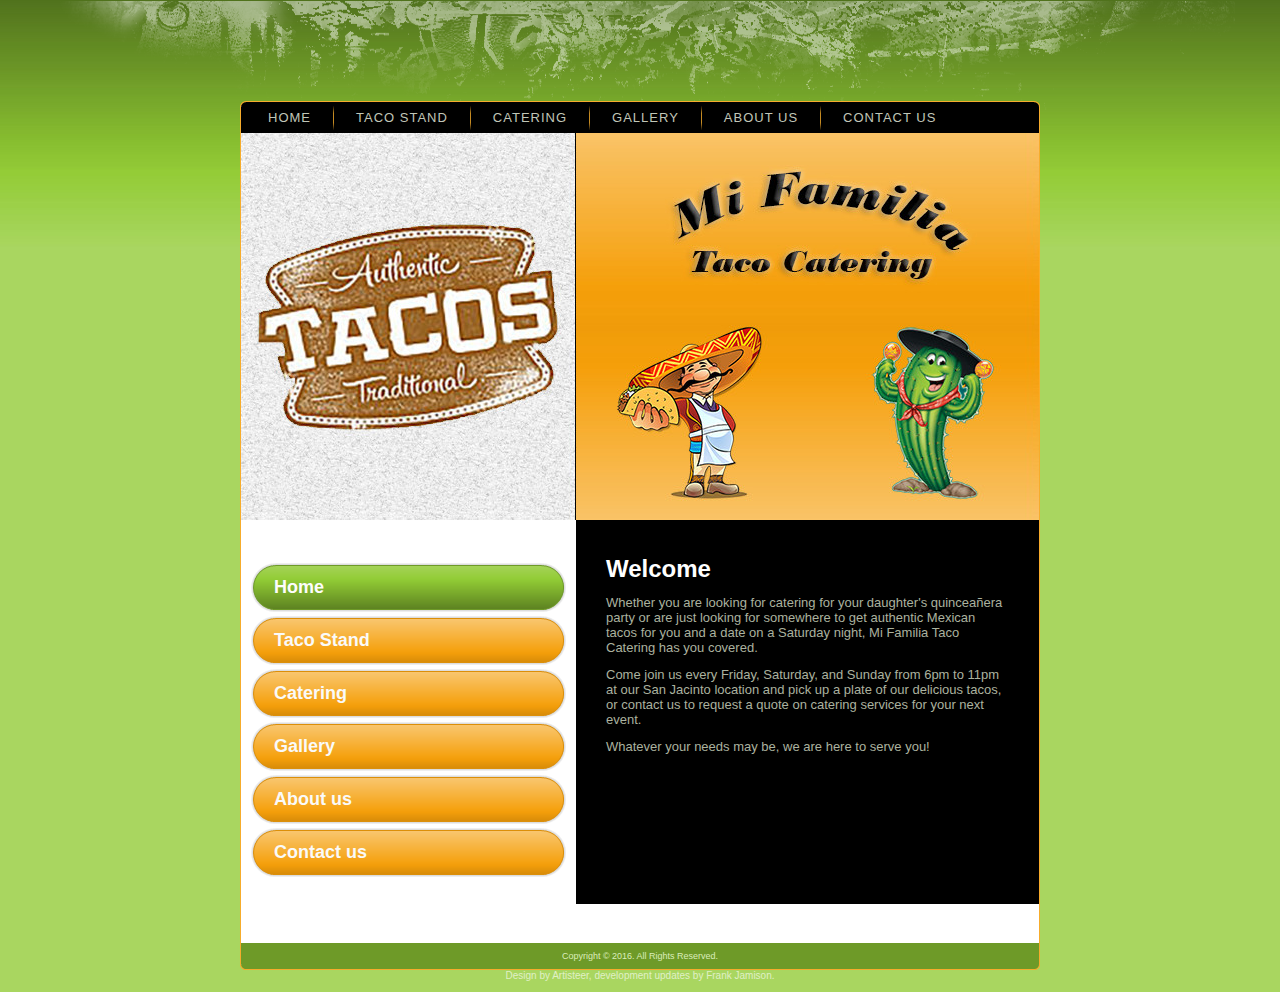
<file: index.htm>
<!doctype html>
<html lang="en">

<head>
    <meta charset="utf-8" />
    <meta name="viewport" content="width=device-width, initial-scale=1" />
    <meta name="msvalidate.01" content="7922639C11D62EFE0C7A2E52EAEE3855" />
    <meta name="description" content="Mi Familia Taco Catering brings the beloved tradition of all-natural, simple Mexican street food to the Hemet and San Jacinto Valley. Welcome to Flavot Town. Eat More Tacos!" />
    <meta name="keywords" content="Taco, Mexican food, catering, Hemey, San Jacinto, California, 92583, Pollo, Chicken, Carne Asada, Steak, Al Pastor, Seasoned Pork, Mexican Catering, Mexican Catering Hemet, Mexican Catering San Jacinto, Mexican Catering Murrieta, Mexican Catering Homeland, Mexican Catering Romoland" />
    <title>Mi Familia Taco Catering</title>
    <link rel="stylesheet" href="css/style.css" type="text/css" media="screen" />
    <script type="text/javascript" src="js/script.js" defer></script>
</head>

<body>
    <div id="art-page-background-glare">
        <div id="art-page-background-glare-image">
            <div id="art-main">
                <div class="art-sheet">
                    <div class="art-sheet-tl"></div>
                    <div class="art-sheet-tr"></div>
                    <div class="art-sheet-bl"></div>
                    <div class="art-sheet-br"></div>
                    <div class="art-sheet-tc"></div>
                    <div class="art-sheet-bc"></div>
                    <div class="art-sheet-cl"></div>
                    <div class="art-sheet-cr"></div>
                    <div class="art-sheet-cc"></div>
                    <div class="art-sheet-body">
                        <div class="art-nav">
                            <div class="l"></div>
                            <div class="r"></div>
                            <ul class="art-menu">
                                <li><a href="index.htm" class="active"><span class="l"> </span><span class="r"> </span><span class="t">Home</span></a></li>
                                <li><a href="stand.htm"><span class="l"> </span><span class="r"> </span><span class="t">Taco Stand</span></a></li>
                                <li><a href="catering.htm"><span class="l"> </span><span class="r"> </span><span class="t">Catering</span></a></li>
                                <li><a href="gallery.htm"><span class="l"> </span><span class="r"> </span><span class="t">Gallery</span></a></li>
                                <li><a href="about-us.htm"><span class="l"> </span><span class="r"> </span><span class="t">About us</span></a></li>
                                <li><a href="contact-us.htm"><span class="l"> </span><span class="r"> </span><span class="t">Contact us</span></a></li>
                            </ul>
                        </div>
                        <div class="art-header">
                            <div class="art-header-center">
                                <div class="art-header-home-jpeg"></div>
                            </div>
                            <div class="art-logo">
                                <h1 id="name-text" class="art-logo-name"><a href="index.htm"><!-- Alan's Tacos --></a></h1>
                                <h2 id="slogan-text" class="art-logo-text"><!-- (or whatever you want to call it) --></h2>
                            </div>
                        </div>
                        <div class="art-content-layout">
                            <div class="art-content-layout-row">
                                <div class="art-layout-cell art-sidebar1">
                                    <div class="art-vmenublock">
                                        <div class="art-vmenublock-body">
                                            <div class="art-vmenublockheader">
                                                <h3 class="t">&nbsp;</h3>
                                            </div>
                                            <div class="art-vmenublockcontent">
                                                <div class="art-vmenublockcontent-body">
                                                    <ul class="art-vmenu">
                                                        <li><a href="index.htm" class="active"><span class="l"> </span><span class="r"> </span><span class="t">Home</span></a></li>
                                                        <li><a href="stand.htm"><span class="l"> </span><span class="r"> </span><span class="t">Taco Stand</span></a></li>
                                                        <li><a href="catering.htm"><span class="l"> </span><span class="r"> </span><span class="t">Catering</span></a></li>
                                                        <li><a href="gallery.htm"><span class="l"> </span><span class="r"> </span><span class="t">Gallery</span></a></li>
                                                        <li><a href="about-us.htm"><span class="l"> </span><span class="r"> </span><span class="t">About us</span></a></li>
                                                        <li><a href="contact-us.htm"><span class="l"> </span><span class="r"> </span><span class="t">Contact us</span></a></li>
                                                    </ul>
                                                    <div class="cleared"></div>
                                                </div>
                                            </div>
                                            <div class="cleared"></div>
                                        </div>
                                    </div>
                                    <div class="art-block">
                                        <div class="art-block-body">
                                            <div class="art-blockcontent">
                                                <div class="art-blockcontent-body">
                                                    <p><!-- Enter Block content here... --></p>
                                                    <p><!-- Lorem ipsum dolor sit amet, consectetur adipiscing elit. Etiam pharetra, tellus sit amet congue vulputate, nisi erat iaculis nibh, vitae feugiat sapien ante eget mauris. --></p>
                                                    <div class="cleared"></div>
                                                </div>
                                            </div>
                                            <div class="cleared"></div>
                                        </div>
                                    </div>
                                    <div class="art-block">
                                        <div class="art-block-body">
                                            <div class="art-blockcontent">
                                                <div class="art-blockcontent-body">

                                                    <div class="cleared"></div>
                                                </div>
                                            </div>
                                            <div class="cleared"></div>
                                        </div>
                                    </div>
                                    <div class="cleared"></div>
                                </div>
                                <div class="art-layout-cell art-content">
                                    <div class="art-post">
                                        <div class="art-post-cc"></div>
                                        <div class="art-post-body">
                                            <div class="art-post-inner art-article">
                                                <h2 class="art-postheader">Welcome</h2>
                                                <div class="art-postcontent">
                                                    <p class="content-lead">Whether you are looking for catering for your daughter's quinceañera party or are just looking for somewhere to get authentic Mexican tacos for you and a date on a Saturday night, Mi Familia Taco Catering has you covered.</p>
                                                    <p class="content-lead">Come join us every Friday, Saturday, and Sunday from 6pm to 11pm at our San Jacinto location and pick up a plate of our delicious tacos, or contact us to request a quote on catering services for your next event.</p>
                                                    <p class="content-lead">Whatever your needs may be, we are here to serve you!</p>
                                                    <p>&nbsp;</p>
                                                    <p>&nbsp;</p>
                                                    <p>&nbsp;</p>
                                                    <p>&nbsp;</p>
                                                </div>
                                                <div class="cleared"></div>
                                            </div>
                                            <div class="cleared"></div>
                                        </div>
                                    </div>
                                    <div class="cleared"></div>
                                </div>
                            </div>
                        </div>
                        <div class="cleared"></div>
                        <div class="art-footer">
                            <div class="art-footer-t"></div>
                            <div class="art-footer-l"></div>
                            <div class="art-footer-b"></div>
                            <div class="art-footer-r"></div>
                            <div class="art-footer-body">
                                <div class="art-footer-text">
                                    <p><!-- <p><a href="./#">Link1</a> | <a href="./#">Link2</a> | <a href="./#">Link3</a> --></p>
                                    <p>Copyright © 2016. All Rights Reserved.</p>
                                </div>
                                <div class="cleared"></div>
                            </div>
                        </div>
                        <div class="cleared"></div>
                    </div>
                </div>
                <div class="cleared"></div>
                <p class="art-page-footer">Design by Artisteer, development updates by Frank Jamison.</p>
            </div>
        </div>
    </div>
</body>

</html>
</file>
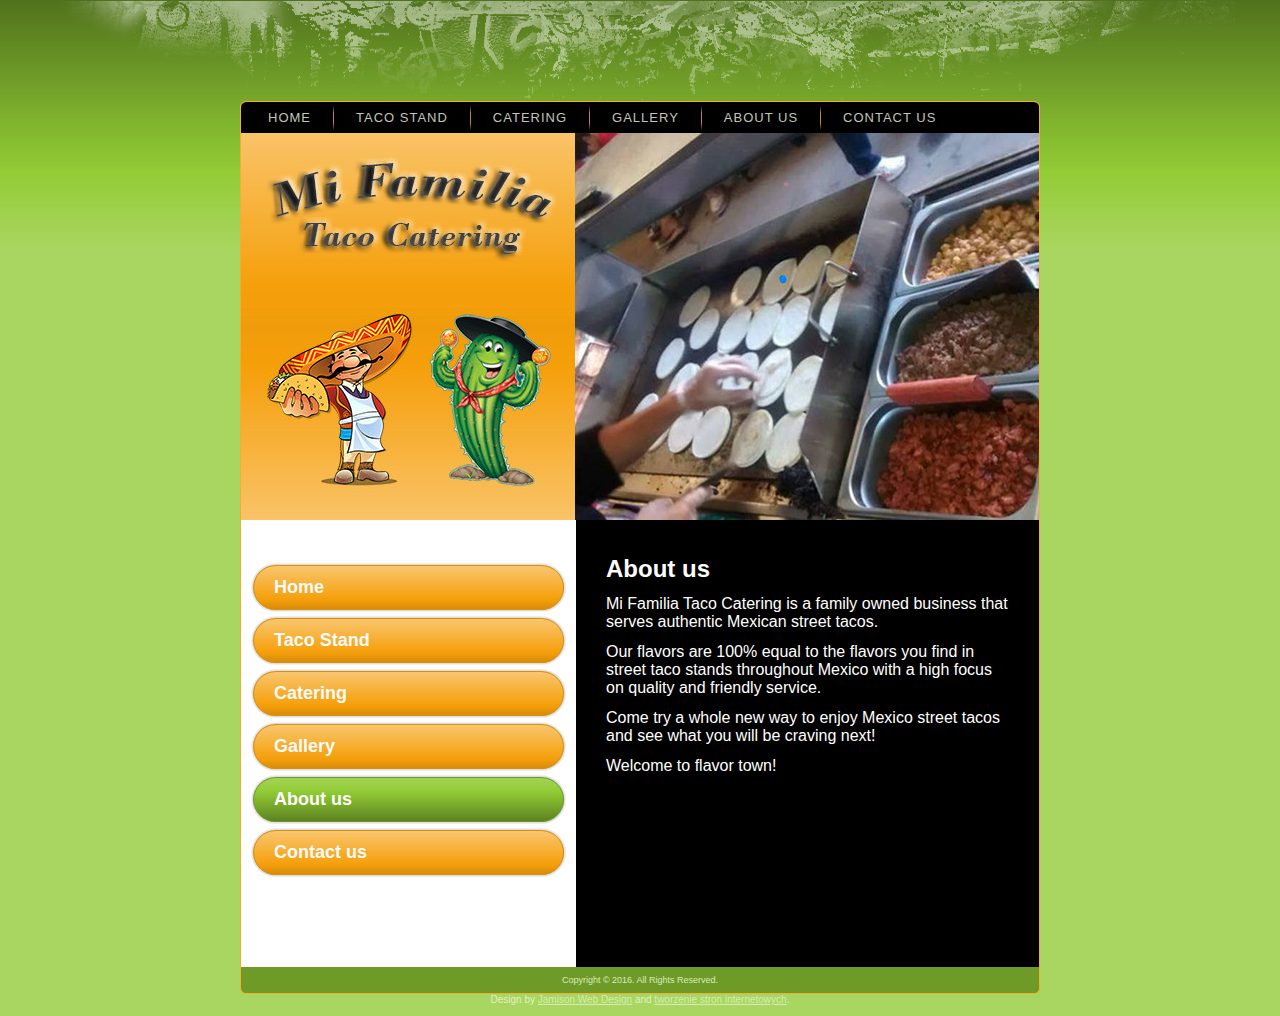
<file: about-us.htm>
<!DOCTYPE html PUBLIC "-//W3C//DTD XHTML 1.0 Transitional//EN" "http://www.w3.org/TR/xhtml1/DTD/xhtml1-transitional.dtd">
<html xmlns="http://www.w3.org/1999/xhtml" dir="ltr" lang="en-US" xml:lang="en">
	<head>
		<meta http-equiv="Content-Type" content="text/html; charset=UTF-8" />
		<meta http-equiv="Content-Type" content="text/html; charset=UTF-8" />
        <meta name="description" content="Mi Familia Taco Catering brings the beloved tradition of all-natural, simple Mexican street food to the Hemet and San Jacinto Valley. Welcome to Flavot Town. Eat More Tacos!" />
<meta name="keywords" content="Taco, Mexican food, catering, Hemey, San Jacinto, California, 92583, Pollo, Chicken, Carne Asada, Steak, Al Pastor, Seasoned Pork, Mexican Catering, Mexican Catering Hemet, Mexican Catering San Jacinto, Mexican Catering Murrieta, Mexican Catering Homeland, Mexican Catering Romoland" />
		<title>About Mi Familia Taco Catering</title>
		<link rel="stylesheet" href="css/style.css" type="text/css" media="screen" />
		<!--[if IE 6]><link rel="stylesheet" href="./style.ie6.css" type="text/css" media="screen" /><![endif]-->
		<!--[if IE 7]><link rel="stylesheet" href="./style.ie7.css" type="text/css" media="screen" /><![endif]-->
		<script type="text/javascript" src="js/jquery.js"></script>
		<script type="text/javascript" src="js/script.js"></script>
	</head>
	<body>
		<div id="art-page-background-glare">
			<div id="art-page-background-glare-image">
				<div id="art-main">
					<div class="art-sheet">
						<div class="art-sheet-tl"></div>
						<div class="art-sheet-tr"></div>
						<div class="art-sheet-bl"></div>
						<div class="art-sheet-br"></div>
						<div class="art-sheet-tc"></div>
						<div class="art-sheet-bc"></div>
						<div class="art-sheet-cl"></div>
						<div class="art-sheet-cr"></div>
						<div class="art-sheet-cc"></div>
						<div class="art-sheet-body">
							<div class="art-nav">
								<div class="l"></div>
								<div class="r"></div>
								<ul class="art-menu">
									<li><a href="index.htm"><span class="l"> </span><span class="r"> </span><span class="t">Home</span></a></li>
									<li><a href="stand.htm"><span class="l"> </span><span class="r"> </span><span class="t">Taco Stand</span></a></li>
									<li><a href="catering.htm"><span class="l"> </span><span class="r"> </span><span class="t">Catering</span></a></li>
									<li><a href="gallery.htm"><span class="l"> </span><span class="r"> </span><span class="t">Gallery</span></a></li>
									<li><a href="about-us.htm" class="active"><span class="l"> </span><span class="r"> </span><span class="t">About us</span></a></li>
									<li><a href="contact-us.htm"><span class="l"> </span><span class="r"> </span><span class="t">Contact us</span></a></li>
								</ul>
							</div>
							<div class="art-header">
								<div class="art-header-center">
									<div class="art-header-about-jpeg"></div>
								</div>
								<div class="art-logo">
									<h1 id="name-text" class="art-logo-name"><a href="index.htm">&nbsp;</a></h1>
									<h2 id="slogan-text" class="art-logo-text">&nbsp;</h2>
								</div>
							</div>
							<div class="art-content-layout">
								<div class="art-content-layout-row">
									<div class="art-layout-cell art-sidebar1">
										<div class="art-vmenublock">
											<div class="art-vmenublock-body">
												<div class="art-vmenublockheader">
													<h3 class="t">&nbsp;</h3>
												</div>
												<div class="art-vmenublockcontent">
													<div class="art-vmenublockcontent-body">
														<ul class="art-vmenu">
															<li><a href="index.htm"><span class="l"> </span><span class="r"> </span><span class="t">Home</span></a></li>
															<li><a href="stand.htm"><span class="l"> </span><span class="r"> </span><span class="t">Taco Stand</span></a></li>
															<li><a href="catering.htm"><span class="l"> </span><span class="r"> </span><span class="t">Catering</span></a></li>
															<li><a href="gallery.htm"><span class="l"> </span><span class="r"> </span><span class="t">Gallery</span></a></li>
															<li><a href="about-us.htm" class="active"><span class="l"> </span><span class="r"> </span><span class="t">About us</span></a></li>
															<li><a href="contact-us.htm"><span class="l"> </span><span class="r"> </span><span class="t">Contact us</span></a></li>
														</ul>
														<div class="cleared"></div>
													</div>
												</div>
												<div class="cleared"></div>
											</div>
										</div>
										<div class="art-block">
											<div class="art-block-body">
												<div class="art-blockcontent">
													<div class="art-blockcontent-body">
														<p><!-- Enter Block content here... --></p>
														<p>&nbsp;</p>
														<div class="cleared"></div>
													</div>
												</div>
												<div class="cleared"></div>
											</div>
										</div>
										<div class="art-block">
											<div class="art-block-body">
												<div class="art-blockcontent">
													<div class="art-blockcontent-body">
														
														<div class="cleared"></div>
													</div>
												</div>
												<div class="cleared"></div>
											</div>
										</div>
										<div class="cleared"></div>
									</div>
									<div class="art-layout-cell art-content">
										<div class="art-post">
											<div class="art-post-cc"></div>
											<div class="art-post-body">
												<div class="art-post-inner art-article">
													<h2 class="art-postheader">About us</h2>
													<div class="art-postcontent">
														<span style="font-size: 16px; color: rgb(255, 255, 255);"><p>Mi Familia Taco Catering is a family owned business that serves authentic Mexican street tacos. </p>
                                                            <p>Our flavors are 100% equal to the flavors you find in street taco stands throughout Mexico with a high focus on quality and friendly service.</p>
                                                            <p>Come try a whole new way to enjoy Mexico street tacos and see what you will be craving next!</p>
                                                            <p>Welcome to flavor town!</p>
                                                            <p>&nbsp;</p>
                                                            <p>&nbsp;</p>
                                                            <p>&nbsp;</p>
                                                            <p>&nbsp;</p>
                                                            <p>&nbsp;</p>
                                                        </span>
													</div>
													<div class="cleared"></div>
												</div>
												<div class="cleared"></div>
											</div>
										</div>
										<div class="cleared"></div>
									</div>
								</div>
							</div>
							<div class="cleared"></div>
							<div class="art-footer">
								<div class="art-footer-t"></div>
								<div class="art-footer-l"></div>
								<div class="art-footer-b"></div>
								<div class="art-footer-r"></div>
								<div class="art-footer-body">
									<div class="art-footer-text">
										<p><!--<a href="./#">Link1</a> | <a href="./#">Link2</a> | <a href="./#">Link3</a>--></p>
										<p>Copyright © 2016. All Rights Reserved.</p>
									</div>
									<div class="cleared"></div>
								</div>
							</div>
							<div class="cleared"></div>
						</div>
					</div>
					<div class="cleared"></div>
					<p class="art-page-footer">Design by <a href="http://www.jamisonwebdesign.com/" target="_blank">Jamison Web Design</a> and <a href="http://www.tworzenie-stron-internetowych.biz.pl/" target="_blank">tworzenie stron internetowych</a>.</p>
				</div>
			</div>
		</div>
	</body>
</html>
</file>
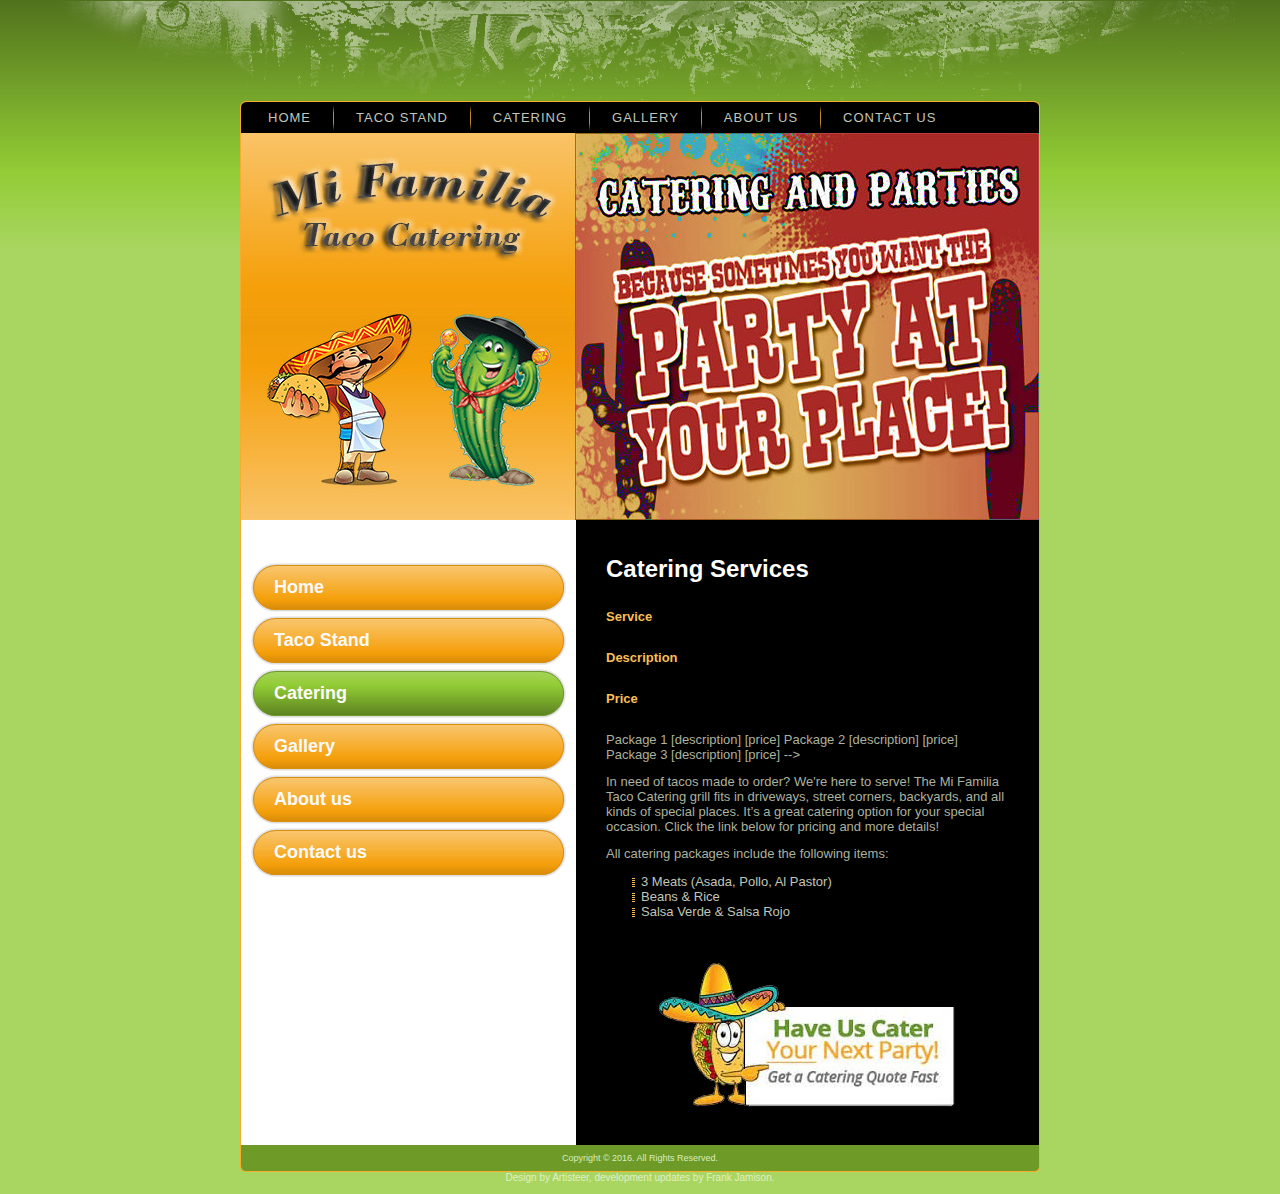
<file: catering.htm>
<!doctype html>
<html lang="en">

<head>
    <meta charset="utf-8" />
    <meta name="viewport" content="width=device-width, initial-scale=1" />
    <meta name="description" content="Mi Familia Taco Catering brings the beloved tradition of all-natural, simple Mexican street food to the Hemet and San Jacinto Valley. Welcome to Flavot Town. Eat More Tacos!" />
    <meta name="keywords" content="Taco, Mexican food, catering, Hemey, San Jacinto, California, 92583, Pollo, Chicken, Carne Asada, Steak, Al Pastor, Seasoned Pork, Mexican Catering, Mexican Catering Hemet, Mexican Catering San Jacinto, Mexican Catering Murrieta, Mexican Catering Homeland, Mexican Catering Romoland" />
    <title>Mi Familia Taco Catering Services</title>
    <link rel="stylesheet" href="css/style.css" type="text/css" media="screen" />
    <script type="text/javascript" src="js/script.js" defer></script>
</head>

<body>
    <div id="art-page-background-glare">
        <div id="art-page-background-glare-image">
            <div id="art-main">
                <div class="art-sheet">
                    <div class="art-sheet-tl"></div>
                    <div class="art-sheet-tr"></div>
                    <div class="art-sheet-bl"></div>
                    <div class="art-sheet-br"></div>
                    <div class="art-sheet-tc"></div>
                    <div class="art-sheet-bc"></div>
                    <div class="art-sheet-cl"></div>
                    <div class="art-sheet-cr"></div>
                    <div class="art-sheet-cc"></div>
                    <div class="art-sheet-body">
                        <div class="art-nav">
                            <div class="l"></div>
                            <div class="r"></div>
                            <ul class="art-menu">
                                <li><a href="index.htm"><span class="l"> </span><span class="r"> </span><span class="t">Home</span></a></li>
                                <li><a href="stand.htm"><span class="l"> </span><span class="r"> </span><span class="t">Taco Stand</span></a></li>
                                <li><a href="catering.htm" class="active"><span class="l"> </span><span class="r"> </span><span class="t">Catering</span></a></li>
                                <li><a href="gallery.htm"><span class="l"> </span><span class="r"> </span><span class="t">Gallery</span></a></li>
                                <li><a href="about-us.htm"><span class="l"> </span><span class="r"> </span><span class="t">About us</span></a></li>
                                <li><a href="contact-us.htm"><span class="l"> </span><span class="r"> </span><span class="t">Contact us</span></a></li>
                            </ul>
                        </div>
                        <div class="art-header">
                            <div class="art-header-center">
                                <div class="art-header-catering-jpeg"></div>
                            </div>
                            <div class="art-logo">
                                <h1 id="name-text" class="art-logo-name"><a href="index.htm">&nbsp;</a></h1>
                                <h2 id="slogan-text" class="art-logo-text">&nbsp;</h2>
                            </div>
                        </div>
                        <div class="art-content-layout">
                            <div class="art-content-layout-row">
                                <div class="art-layout-cell art-sidebar1">
                                    <div class="art-vmenublock">
                                        <div class="art-vmenublock-body">
                                            <div class="art-vmenublockheader">
                                                <h3 class="t">&nbsp;</h3>
                                            </div>
                                            <div class="art-vmenublockcontent">
                                                <div class="art-vmenublockcontent-body">
                                                    <ul class="art-vmenu">
                                                        <li><a href="index.htm"><span class="l"> </span><span class="r"> </span><span class="t">Home</span></a></li>
                                                        <li><a href="stand.htm"><span class="l"> </span><span class="r"> </span><span class="t">Taco Stand</span></a></li>
                                                        <li><a href="catering.htm" class="active"><span class="l"> </span><span class="r"> </span><span class="t">Catering</span></a></li>
                                                        <li><a href="gallery.htm"><span class="l"> </span><span class="r"> </span><span class="t">Gallery</span></a></li>
                                                        <li><a href="about-us.htm"><span class="l"> </span><span class="r"> </span><span class="t">About us</span></a></li>
                                                        <li><a href="contact-us.htm"><span class="l"> </span><span class="r"> </span><span class="t">Contact us</span></a></li>
                                                    </ul>
                                                    <div class="cleared"></div>
                                                </div>
                                            </div>
                                            <div class="cleared"></div>
                                        </div>
                                    </div>
                                    <div class="art-block">
                                        <div class="art-block-body">
                                            <div class="art-blockcontent">
                                                <div class="art-blockcontent-body">
                                                    <p><!-- Enter Block content here... --></p>
                                                    <p>&nbsp;</p>
                                                    <div class="cleared"></div>
                                                </div>
                                            </div>
                                            <div class="cleared"></div>
                                        </div>
                                    </div>
                                    <div class="art-block">
                                        <div class="art-block-body">
                                            <div class="art-blockcontent">
                                                <div class="art-blockcontent-body">

                                                    <div class="cleared"></div>
                                                </div>
                                            </div>
                                            <div class="cleared"></div>
                                        </div>
                                    </div>
                                    <div class="cleared"></div>
                                </div>
                                <div class="art-layout-cell art-content">
                                    <div class="art-post">
                                        <div class="art-post-cc"></div>
                                        <div class="art-post-body">
                                            <div class="art-post-inner art-article">
                                                <h2 class="art-postheader">Catering Services</h2>
                                                <div class="art-postcontent">
                                                    <!--
																Legacy layout snippet removed.
															-->
                                                    <tbody>
                                                        <tr class="even">
                                                            <td rowspan="1" colspan="1">
                                                                <h5>Service</h5>
                                                            </td>
                                                            <td rowspan="1" colspan="1">
                                                                <h5>Description</h5>
                                                            </td>
                                                            <td rowspan="1" colspan="1">
                                                                <h5>Price</h5>
                                                            </td>
                                                        </tr>
                                                        <tr class="even">
                                                            <td rowspan="1" colspan="1">Package 1</td>
                                                            <td rowspan="1" colspan="1">[description]</td>
                                                            <td rowspan="1" colspan="1">[price]</td>
                                                        </tr>
                                                        <tr>
                                                            <td rowspan="1" colspan="1">Package 2</td>
                                                            <td rowspan="1" colspan="1">[description]</td>
                                                            <td rowspan="1" colspan="1">[price]</td>
                                                        </tr>
                                                        <tr class="even">
                                                            <td rowspan="1" colspan="1">Package 3</td>
                                                            <td rowspan="1" colspan="1">[description]</td>
                                                            <td rowspan="1" colspan="1">[price]</td>
                                                        </tr>
                                                    </tbody>
                                                    </table> -->
                                                    <p class="content-lead">In need of tacos made to order? We're here to serve! The Mi Familia Taco Catering grill fits in driveways, street corners, backyards, and all kinds of special places. It’s a great catering option for your special occasion. Click the link below for pricing and more details!</p>
                                                    <p class="content-lead">All catering packages include the following items:</p>
                                                    <ul>
                                                        <li>3 Meats (Asada, Pollo, Al Pastor)</li>
                                                        <li>Beans &amp; Rice</li>
                                                        <li>Salsa Verde &amp; Salsa Rojo</li>
                                                    </ul>
                                                    <p>&nbsp;</p>
                                                </div>
                                                <div class="cleared"></div>
                                            </div>
                                            <div class="cleared"></div>
                                            <p class="aligncenter"><a href="quote.htm"><img src="images/quote.png" alt="Get a quote!" /></a></p>
                                        </div>
                                    </div>
                                    <div class="cleared"></div>
                                </div>
                            </div>
                        </div>
                        <div class="cleared"></div>
                        <div class="art-footer">
                            <div class="art-footer-t"></div>
                            <div class="art-footer-l"></div>
                            <div class="art-footer-b"></div>
                            <div class="art-footer-r"></div>
                            <div class="art-footer-body">
                                <div class="art-footer-text">
                                    <p><!-- <p><a href="./#">Link1</a> | <a href="./#">Link2</a> | <a href="./#">Link3</a> --></p>
                                    <p>Copyright © 2016. All Rights Reserved.</p>
                                </div>
                                <div class="cleared"></div>
                            </div>
                        </div>
                        <div class="cleared"></div>
                    </div>
                </div>
                <div class="cleared"></div>
                <p class="art-page-footer">Design by Artisteer, development updates by Frank Jamison.</p>
            </div>
        </div>
    </div>
</body>

</html>
</file>
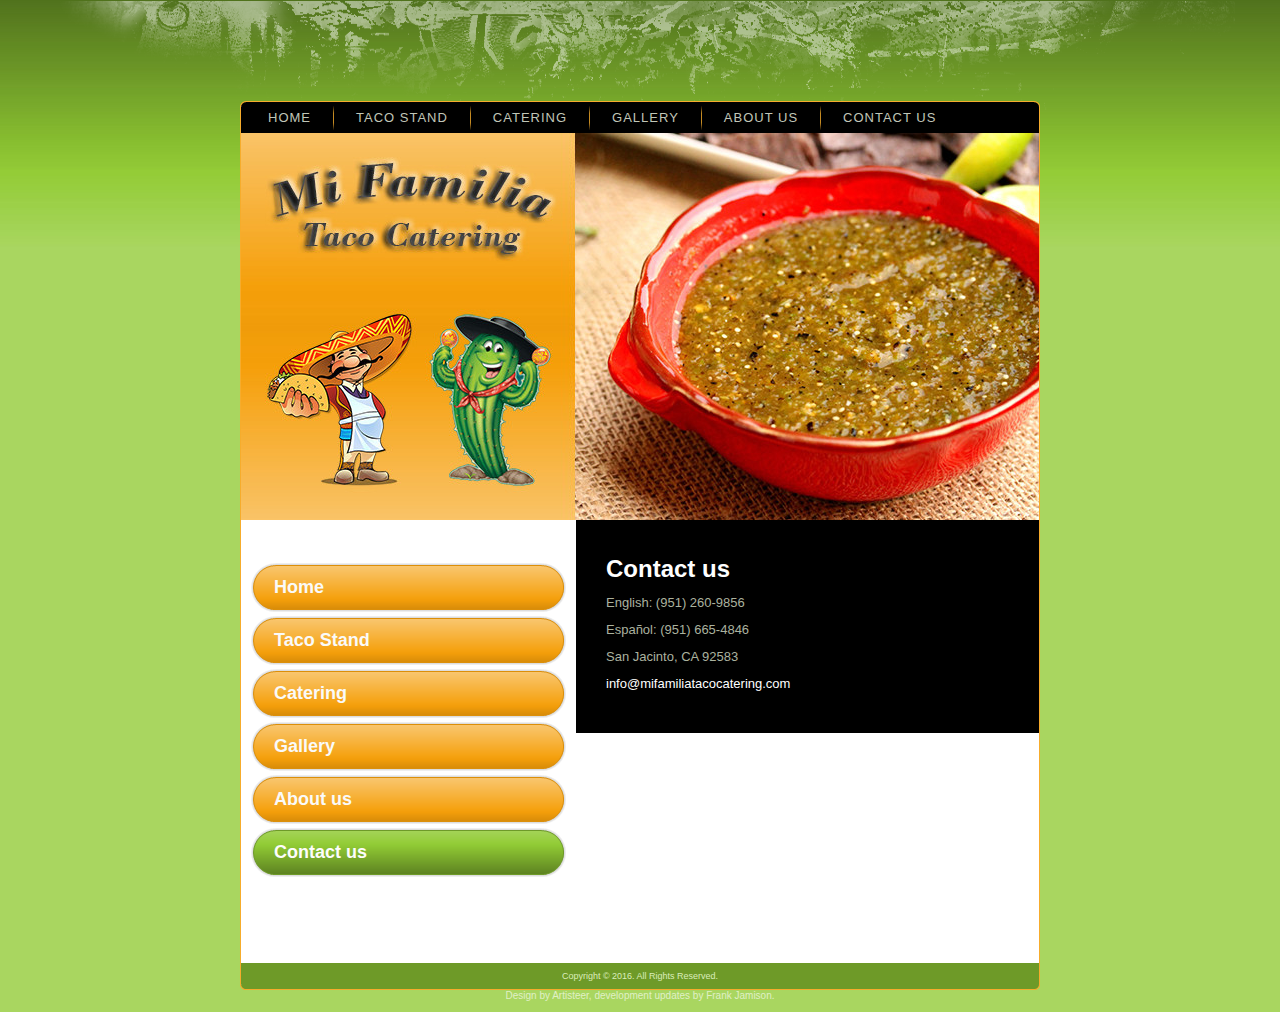
<file: contact-us.htm>
<!doctype html>
<html lang="en">

<head>
    <meta charset="utf-8" />
    <meta name="viewport" content="width=device-width, initial-scale=1" />
    <meta name="description" content="Mi Familia Taco Catering brings the beloved tradition of all-natural, simple Mexican street food to the Hemet and San Jacinto Valley. Welcome to Flavot Town. Eat More Tacos!" />
    <meta name="keywords" content="Taco, Mexican food, catering, Hemey, San Jacinto, California, 92583, Pollo, Chicken, Carne Asada, Steak, Al Pastor, Seasoned Pork, Mexican Catering, Mexican Catering Hemet, Mexican Catering San Jacinto, Mexican Catering Murrieta, Mexican Catering Homeland, Mexican Catering Romoland" />
    <title>Contact us</title>
    <link rel="stylesheet" href="css/style.css" type="text/css" media="screen" />
    <script type="text/javascript" src="js/script.js" defer></script>
</head>

<body>
    <div id="art-page-background-glare">
        <div id="art-page-background-glare-image">
            <div id="art-main">
                <div class="art-sheet">
                    <div class="art-sheet-tl"></div>
                    <div class="art-sheet-tr"></div>
                    <div class="art-sheet-bl"></div>
                    <div class="art-sheet-br"></div>
                    <div class="art-sheet-tc"></div>
                    <div class="art-sheet-bc"></div>
                    <div class="art-sheet-cl"></div>
                    <div class="art-sheet-cr"></div>
                    <div class="art-sheet-cc"></div>
                    <div class="art-sheet-body">
                        <div class="art-nav">
                            <div class="l"></div>
                            <div class="r"></div>
                            <ul class="art-menu">
                                <li><a href="index.htm"><span class="l"> </span><span class="r"> </span><span class="t">Home</span></a></li>
                                <li><a href="stand.htm"><span class="l"> </span><span class="r"> </span><span class="t">Taco Stand</span></a></li>
                                <li><a href="catering.htm"><span class="l"> </span><span class="r"> </span><span class="t">Catering</span></a></li>
                                <li><a href="gallery.htm"><span class="l"> </span><span class="r"> </span><span class="t">Gallery</span></a></li>
                                <li><a href="about-us.htm"><span class="l"> </span><span class="r"> </span><span class="t">About us</span></a></li>
                                <li><a href="contact-us.htm" class="active"><span class="l"> </span><span class="r"> </span><span class="t">Contact us</span></a></li>
                            </ul>
                        </div>
                        <div class="art-header">
                            <div class="art-header-center">
                                <div class="art-header-contact-jpeg"></div>
                            </div>
                            <div class="art-logo">
                                <h1 id="name-text" class="art-logo-name"><a href="index.htm">&nbsp;</a></h1>
                                <h2 id="slogan-text" class="art-logo-text">&nbsp;</h2>
                            </div>
                        </div>
                        <div class="art-content-layout">
                            <div class="art-content-layout-row">
                                <div class="art-layout-cell art-sidebar1">
                                    <div class="art-vmenublock">
                                        <div class="art-vmenublock-body">
                                            <div class="art-vmenublockheader">
                                                <h3 class="t">&nbsp;</h3>
                                            </div>
                                            <div class="art-vmenublockcontent">
                                                <div class="art-vmenublockcontent-body">
                                                    <ul class="art-vmenu">
                                                        <li><a href="index.htm"><span class="l"> </span><span class="r"> </span><span class="t">Home</span></a></li>
                                                        <li><a href="stand.htm"><span class="l"> </span><span class="r"> </span><span class="t">Taco Stand</span></a></li>
                                                        <li><a href="catering.htm"><span class="l"> </span><span class="r"> </span><span class="t">Catering</span></a></li>
                                                        <li><a href="gallery.htm"><span class="l"> </span><span class="r"> </span><span class="t">Gallery</span></a></li>
                                                        <li><a href="about-us.htm"><span class="l"> </span><span class="r"> </span><span class="t">About us</span></a></li>
                                                        <li><a href="contact-us.htm" class="active"><span class="l"> </span><span class="r"> </span><span class="t">Contact us</span></a></li>
                                                    </ul>
                                                    <div class="cleared"></div>
                                                </div>
                                            </div>
                                            <div class="cleared"></div>
                                        </div>
                                    </div>
                                    <div class="art-block">
                                        <div class="art-block-body">
                                            <div class="art-blockcontent">
                                                <div class="art-blockcontent-body">
                                                    <p><!-- Enter Block content here... --></p>
                                                    <p>&nbsp;</p>
                                                    <div class="cleared"></div>
                                                </div>
                                            </div>
                                            <div class="cleared"></div>
                                        </div>
                                    </div>
                                    <div class="art-block">
                                        <div class="art-block-body">
                                            <div class="art-blockcontent">
                                                <div class="art-blockcontent-body">

                                                    <div class="cleared"></div>
                                                </div>
                                            </div>
                                            <div class="cleared"></div>
                                        </div>
                                    </div>
                                    <div class="cleared"></div>
                                </div>
                                <div class="art-layout-cell art-content">
                                    <div class="art-post">
                                        <div class="art-post-cc"></div>
                                        <div class="art-post-body">
                                            <div class="art-post-inner art-article">
                                                <h2 class="art-postheader">Contact us</h2>
                                                <div class="art-postcontent">
                                                    <p class="contact-line">English: (951) 260-9856</p>
                                                    <p class="contact-line">Español: (951) 665-4846</p>
                                                    <p class="contact-line">San Jacinto, CA 92583</p>
                                                    <p class="contact-line"><a href="mailto:info@mifamiliatacocatering.com">info@mifamiliatacocatering.com</a></p>
                                                </div>
                                                <div class="cleared"></div>
                                            </div>
                                            <div class="cleared"></div>
                                        </div>
                                    </div>
                                    <div class="cleared"></div>
                                </div>
                            </div>
                        </div>
                        <div class="cleared"></div>
                        <div class="art-footer">
                            <div class="art-footer-t"></div>
                            <div class="art-footer-l"></div>
                            <div class="art-footer-b"></div>
                            <div class="art-footer-r"></div>
                            <div class="art-footer-body">
                                <div class="art-footer-text">
                                    <p><!--<a href="./#">Link1</a> | <a href="./#">Link2</a> | <a href="./#">Link3</a>--></p>
                                    <p>Copyright © 2016. All Rights Reserved.</p>
                                </div>
                                <div class="cleared"></div>
                            </div>
                        </div>
                        <div class="cleared"></div>
                    </div>
                </div>
                <div class="cleared"></div>
                <p class="art-page-footer">Design by Artisteer, development updates by Frank Jamison.</p>
            </div>
        </div>
    </div>
</body>

</html>
</file>
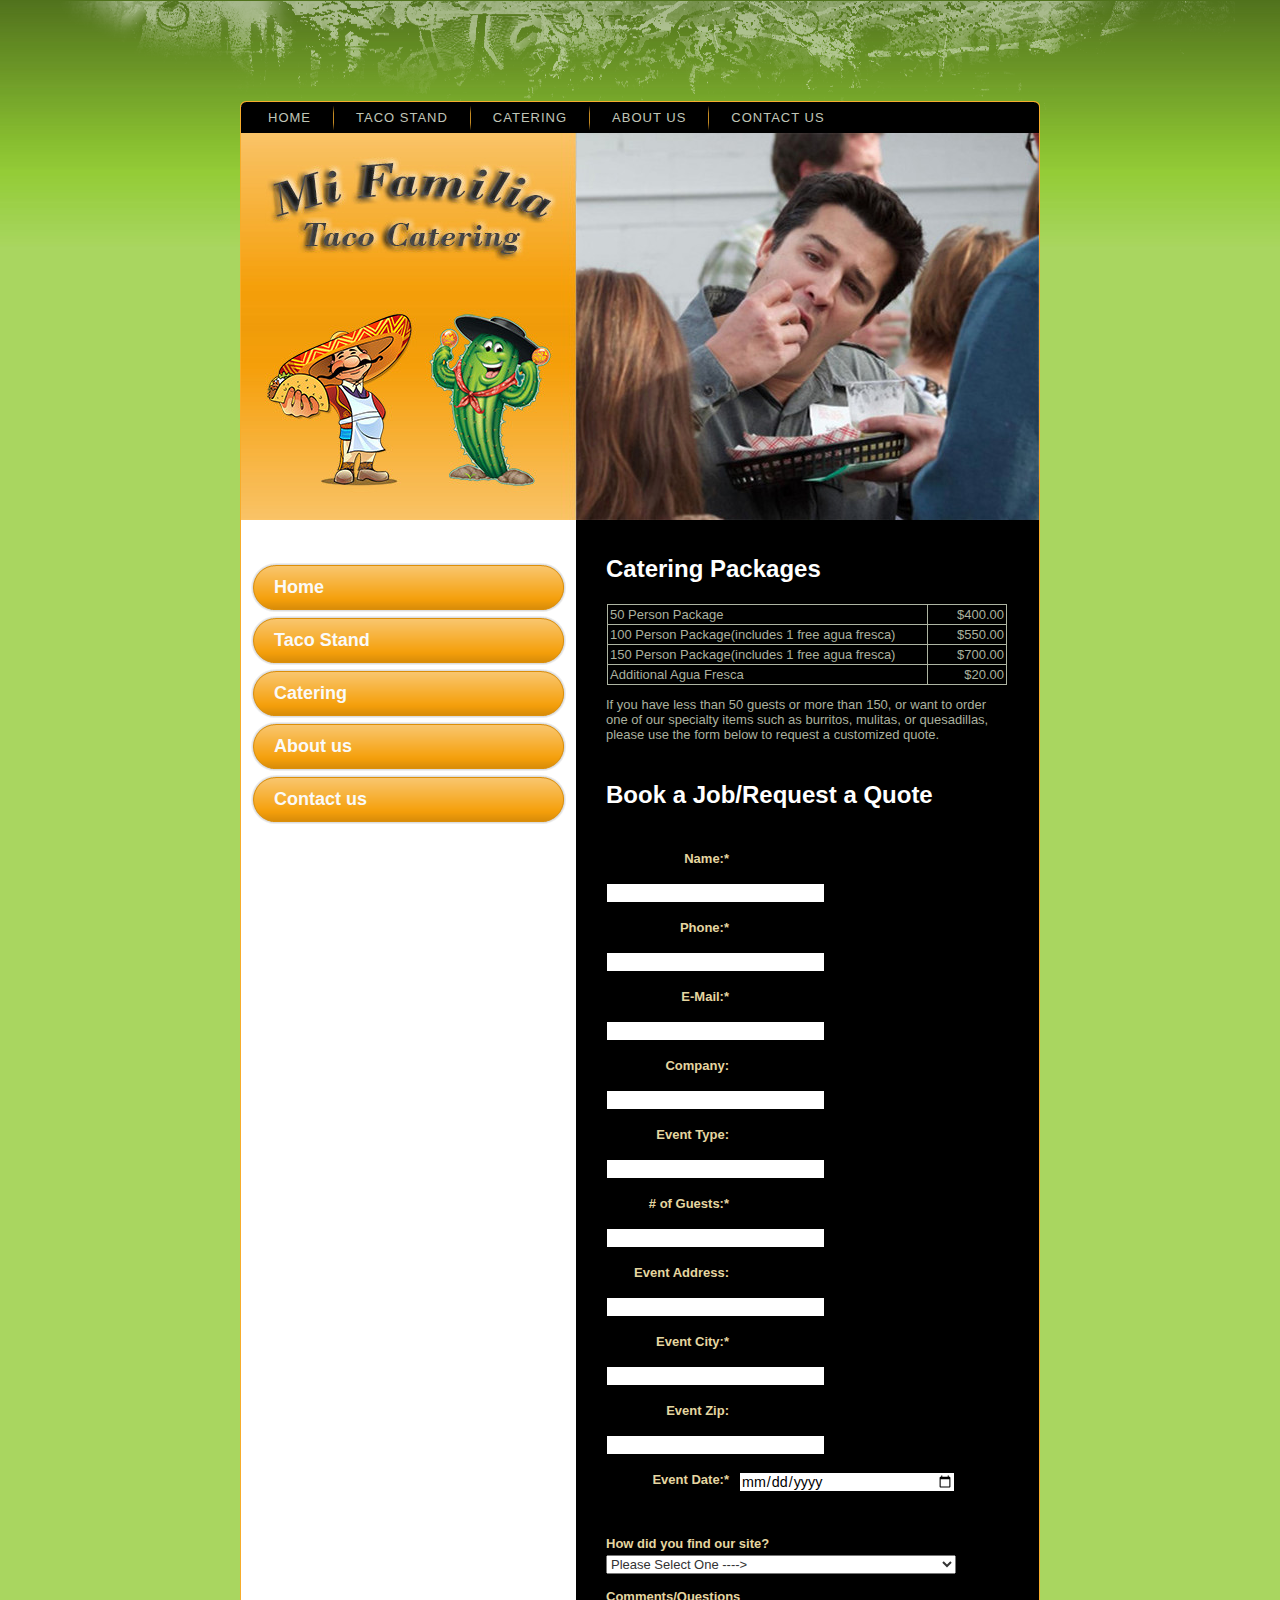
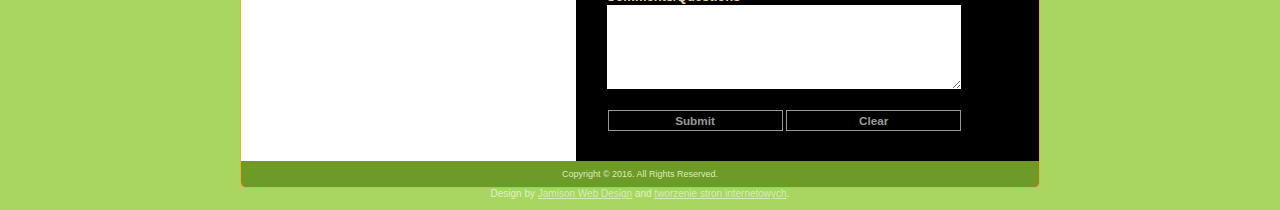
<file: quote.htm>
<!DOCTYPE html PUBLIC "-//W3C//DTD XHTML 1.0 Transitional//EN" "http://www.w3.org/TR/xhtml1/DTD/xhtml1-transitional.dtd">
<html xmlns="http://www.w3.org/1999/xhtml" dir="ltr" lang="en-US" xml:lang="en">
	<head>
		<meta http-equiv="Content-Type" content="text/html; charset=UTF-8" />
		<title>Mi Familia Taco Catering Quote Request Form</title>
		<link rel="stylesheet" href="css/style.css" type="text/css" media="screen" />
		<!--[if IE 6]><link rel="stylesheet" href="./style.ie6.css" type="text/css" media="screen" /><![endif]-->
		<!--[if IE 7]><link rel="stylesheet" href="./style.ie7.css" type="text/css" media="screen" /><![endif]-->
		<script type="text/javascript" src="js/jquery.js"></script>
		<script type="text/javascript" src="js/script.js"></script>
	</head>
	<body>
		<div id="art-page-background-glare">
			<div id="art-page-background-glare-image">
				<div id="art-main">
					<div class="art-sheet">
						<div class="art-sheet-tl"></div>
						<div class="art-sheet-tr"></div>
						<div class="art-sheet-bl"></div>
						<div class="art-sheet-br"></div>
						<div class="art-sheet-tc"></div>
						<div class="art-sheet-bc"></div>
						<div class="art-sheet-cl"></div>
						<div class="art-sheet-cr"></div>
						<div class="art-sheet-cc"></div>
						<div class="art-sheet-body">
							<div class="art-nav">
								<div class="l"></div>
								<div class="r"></div>
								<ul class="art-menu">
									<li><a href="index.htm"><span class="l"> </span><span class="r"> </span><span class="t">Home</span></a></li>
									<li><a href="stand.htm"><span class="l"> </span><span class="r"> </span><span class="t">Taco Stand</span></a></li>
									<li><a href="catering.htm"><span class="l"> </span><span class="r"> </span><span class="t">Catering</span></a></li>
									<li><a href="about-us.htm"><span class="l"> </span><span class="r"> </span><span class="t">About us</span></a></li>
									<li><a href="contact-us.htm"><span class="l"> </span><span class="r"> </span><span class="t">Contact us</span></a></li>
								</ul>
							</div>
							<div class="art-header">
								<div class="art-header-center">
									<div class="art-header-quote-jpeg"></div>
								</div>
								<div class="art-logo">
									<h1 id="name-text" class="art-logo-name"><a href="index.htm"><!-- Alan's Tacos --></a></h1>
									<h2 id="slogan-text" class="art-logo-text"><!-- (or whatever you want to call it) --></h2>
								</div>
							</div>
							<div class="art-content-layout">
								<div class="art-content-layout-row">
									<div class="art-layout-cell art-sidebar1">
										<div class="art-vmenublock">
											<div class="art-vmenublock-body">
												<div class="art-vmenublockheader">
													<h3 class="t">&nbsp;</h3>
												</div>
												<div class="art-vmenublockcontent">
													<div class="art-vmenublockcontent-body">
														<ul class="art-vmenu">
															<li><a href="index.htm"><span class="l"> </span><span class="r"> </span><span class="t">Home</span></a></li>
															<li><a href="stand.htm"><span class="l"> </span><span class="r"> </span><span class="t">Taco Stand</span></a></li>
															<li><a href="catering.htm"><span class="l"> </span><span class="r"> </span><span class="t">Catering</span></a></li>
															<li><a href="about-us.htm"><span class="l"> </span><span class="r"> </span><span class="t">About us</span></a></li>
															<li><a href="contact-us.htm"><span class="l"> </span><span class="r"> </span><span class="t">Contact us</span></a></li>
														</ul>
														<div class="cleared"></div>
													</div>
												</div>
												<div class="cleared"></div>
											</div>
										</div>
										<div class="art-block">
											<div class="art-block-body">
												<div class="art-blockcontent">
													<div class="art-blockcontent-body">
														<p><!-- Enter Block content here... --></p>
														<p><!-- Lorem ipsum dolor sit amet, consectetur adipiscing elit. Etiam pharetra, tellus sit amet congue vulputate, nisi erat iaculis nibh, vitae feugiat sapien ante eget mauris. --></p>
														<div class="cleared"></div>
													</div>
												</div>
												<div class="cleared"></div>
											</div>
										</div>
										<div class="art-block">
											<div class="art-block-body">
												<div class="art-blockcontent">
													<div class="art-blockcontent-body">
														
														<div class="cleared"></div>
													</div>
												</div>
												<div class="cleared"></div>
											</div>
										</div>
										<div class="cleared"></div>
									</div>
									<div class="art-layout-cell art-content">
										<div class="art-post">
											<div class="art-post-cc"></div>
											<div class="art-post-body">
												<div class="art-post-inner art-article">
													<h2 class="art-postheader">Catering Packages</h2>
                                                    <p>&nbsp;</p>
                                                    <div class="art-postcontent">
                                                        <table width="400px">
                                                            <tr>
                                                                <td width="325px">50 Person Package</td>
                                                                <td width="75px" style="text-align:right">$400.00</td>
                                                            </tr>
                                                            <tr>
                                                                <td width="325px">100 Person Package(includes 1 free agua fresca)</td>
                                                                <td width="75px" style="text-align:right">$550.00</td>
                                                            </tr>
                                                            <tr>
                                                                <td width="325px">150 Person Package(includes 1 free agua fresca)</td>
                                                                <td width="75px" style="text-align:right">$700.00</td>
                                                            </tr>
                                                            <tr>
                                                                <td width="325px">Additional Agua Fresca</td>
                                                                <td width="75px" style="text-align:right">$20.00</td>
                                                            </tr>

                                                        </table>
                                                        <p>If you have less than 50 guests or more than 150, or want to order one of our specialty items such as burritos, mulitas, or quesadillas, please use the form below to request a customized quote.</p>
                                                        <p>&nbsp;</p>
                                                    </div>
													<h2 class="art-postheader">Book a Job/Request a Quote</h2>
													<div class="art-postcontent">
														<form method="post" action="http://www.powweb.com/scripts/formemail.bml">
						<div id="contactLeftCol">
							<input type="hidden" name="required" value="name,phone,email,city,date" />
							<input type="hidden" name="order" value="name,phone,email,company,type,guests,address,city,zip,date,through,comments" />
							<input type="hidden" name="my_email" value="info@mifamiliatacocatering.com" /> 
							<input type="hidden" name="subject" value="Request for catering quote from %%name%%" />
							<input type="hidden" name="thankyou_url" value="http://mifamiliatacocatering.com/thankyou.htm" />
							<input type="hidden" name="error_url" value="http://mifamiliatacocatering.com/error.htm" />
						
						
							<div class="formFieldRow">
								<span class="formFieldTitle">Name:*<br /></span>
								<input type="text" name="name" size="40" maxlength="50" class="formField" />
							</div>
						
							<div class="formFieldRow">
								<span class="formFieldTitle">Phone:*</span>
								<input type="text" name="phone" size="40" maxlength="50" class="formField" />
							</div>
						
							<div class="formFieldRow">
								<span class="formFieldTitle">E-Mail:*</span>
								<input type="text" name="email" size="40" maxlength="50" class="formField" />
							</div>
						
							<div class="formFieldRow">
								<span class="formFieldTitle">Company:</span>
								<input type="text" name="company" size="40" maxlength="50" class="formField" />
							</div>
                            
                            <div class="formFieldRow">
                            	<span class="formFieldTitle">Event Type:</span>
                                <input type="text" name="type" size="40" maxlength="50" class="formField" />
                            </div>
						
                            <div class="formFieldRow">
                            	<span class="formFieldTitle"># of Guests:*</span>
                                <input type="number" name="guests" size="40" maxlength="4" class="formField" />
                            </div>
						
                            <div class="formFieldRow">
                            	<span class="formFieldTitle">Event Address:</span>
                                <input type="text" name="address" size="40" maxlength="50" class="formField" />
                            </div>
						
							<div class="formFieldRow">
								<span class="formFieldTitle">Event City:*</span>
								<input type="text" name="city" size="40" maxlength="50" class="formField" />
							</div>
						
							<div class="formFieldRow">
								<span class="formFieldTitle">Event Zip:</span>
								<input type="text" name="zip" size="40" maxlength="5" class="formField" />
							</div>
                            
							<div class="formFieldRow">
								<span class="formFieldTitle">Event Date:*</span>
								<input type="date" name="date" size="40" maxlength="40" class="formField" />
							</div>
                            
						
						</div>
						
						<div id="contactLeftCol">
							<span class="dropdownTitle">How did you find our site?</span>
							<select class="dropdown" name="through">
								<option value="None selected" selected="selected">Please Select One ----&gt;</option>
								<option value="SearchEngine">Search Engine (Which One?)</option>
								<option value="Facebook">Facebook</option>
								<option value="Newsgroup">Website Link (Which Site?)</option>
								<option value="FamilyOrFriend">Family/Friend</option>
								<option value="You">One of You</option>
								<option value="Other">None of the Above (Where, Then?)</option>
							</select><br />
							
							<span class="textareaTitle">Comments/Questions</span>
							<textarea class="textarea" name="comments" rows="5" cols="25"></textarea>
						</div>
						
						<div id="contactFormButtons">
							<input class="formButtonOff" onmouseover="this.className='formButtonOn'" onmouseout="this.className='formButtonOff'" type="submit" value="Submit" />
							<input class="formButtonOff" onmouseover="this.className='formButtonOn'" onmouseout="this.className='formButtonOff'" type="reset" value="Clear" />
						</div>
					</form>
                                                        
													</div>
													<div class="cleared"></div>
												</div>
												<div class="cleared"></div>
											</div>
										</div>
										<div class="cleared"></div>
									</div>
								</div>
							</div>
							<div class="cleared"></div>
							<div class="art-footer">
								<div class="art-footer-t"></div>
								<div class="art-footer-l"></div>
								<div class="art-footer-b"></div>
								<div class="art-footer-r"></div>
								<div class="art-footer-body">
									<div class="art-footer-text">
										<p><!-- <p><a href="./#">Link1</a> | <a href="./#">Link2</a> | <a href="./#">Link3</a> --></p>
										<p>Copyright © 2016. All Rights Reserved.</p>
									</div>
									<div class="cleared"></div>
								</div>
							</div>
							<div class="cleared"></div>
						</div>
					</div>
					<div class="cleared"></div>
					<p class="art-page-footer">Design by <a href="http://www.jamisonwebdesign.com/" target="_blank">Jamison Web Design</a> and <a href="http://www.tworzenie-stron-internetowych.biz.pl/" target="_blank">tworzenie stron internetowych</a>.</p>
				</div>
			</div>
		</div>
	</body>
</html>
</file>
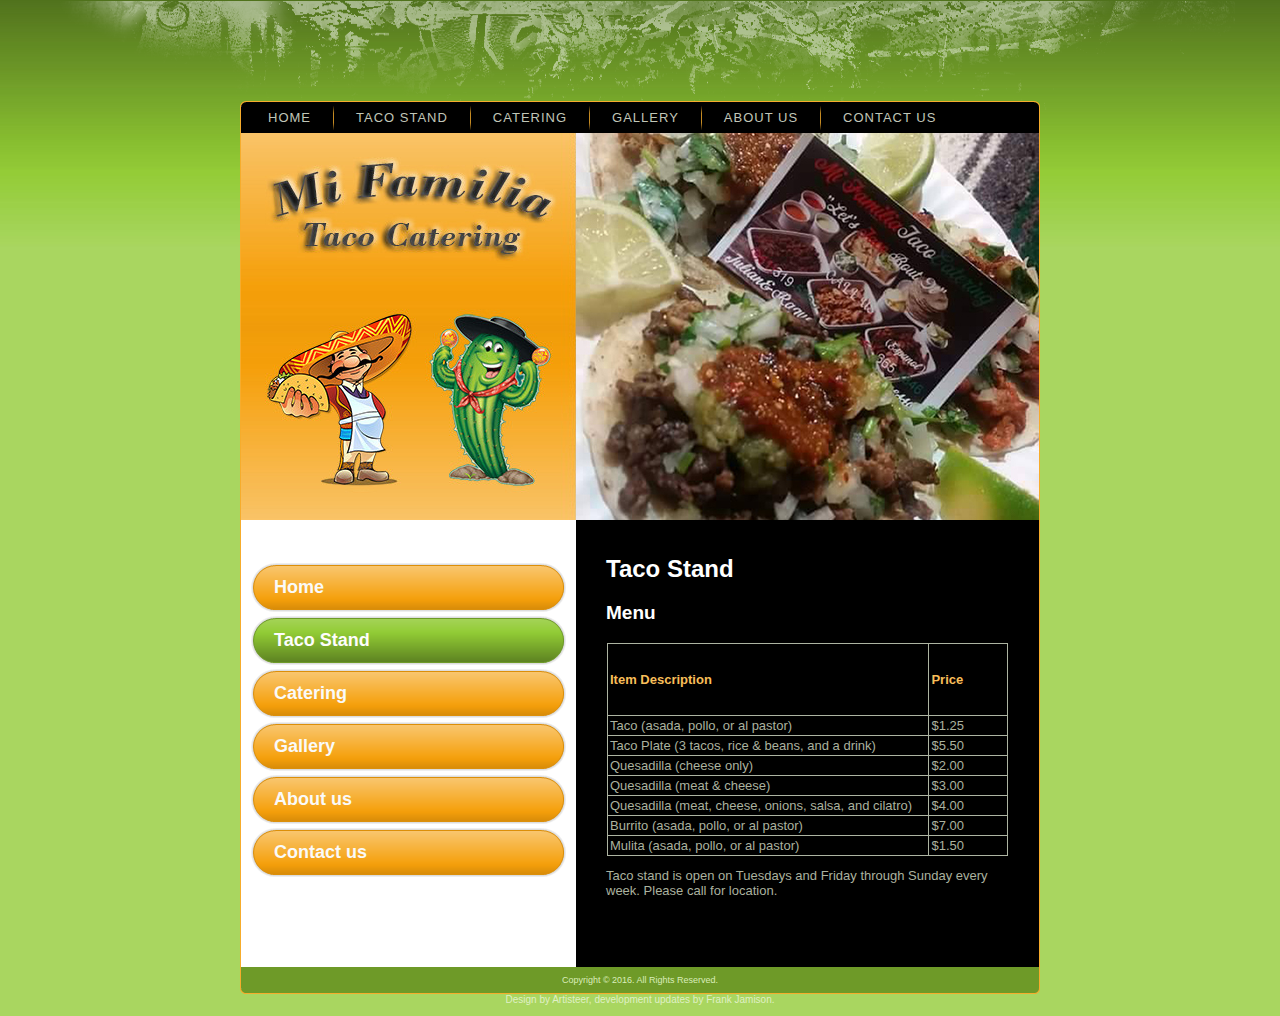
<file: stand.htm>
<!doctype html>
<html lang="en">

<head>
    <meta charset="utf-8" />
    <meta name="viewport" content="width=device-width, initial-scale=1" />
    <meta name="description" content="Mi Familia Taco Catering brings the beloved tradition of all-natural, simple Mexican street food to the Hemet and San Jacinto Valley. Welcome to Flavot Town. Eat More Tacos!" />
    <meta name="keywords" content="Taco, Mexican food, catering, Hemey, San Jacinto, California, 92583, Pollo, Chicken, Carne Asada, Steak, Al Pastor, Seasoned Pork, Mexican Catering, Mexican Catering Hemet, Mexican Catering San Jacinto, Mexican Catering Murrieta, Mexican Catering Homeland, Mexican Catering Romoland" />
    <title>Mi Familia Taco Catering Taco Stand</title>
    <link rel="stylesheet" href="css/style.css" type="text/css" media="screen" />
    <script type="text/javascript" src="js/script.js" defer></script>
</head>

<body>
    <div id="art-page-background-glare">
        <div id="art-page-background-glare-image">
            <div id="art-main">
                <div class="art-sheet">
                    <div class="art-sheet-tl"></div>
                    <div class="art-sheet-tr"></div>
                    <div class="art-sheet-bl"></div>
                    <div class="art-sheet-br"></div>
                    <div class="art-sheet-tc"></div>
                    <div class="art-sheet-bc"></div>
                    <div class="art-sheet-cl"></div>
                    <div class="art-sheet-cr"></div>
                    <div class="art-sheet-cc"></div>
                    <div class="art-sheet-body">
                        <div class="art-nav">
                            <div class="l"></div>
                            <div class="r"></div>
                            <ul class="art-menu">
                                <li><a href="index.htm"><span class="l"> </span><span class="r"> </span><span class="t">Home</span></a></li>
                                <li><a href="stand.htm" class="active"><span class="l"> </span><span class="r"> </span><span class="t">Taco Stand</span></a></li>
                                <li><a href="catering.htm"><span class="l"> </span><span class="r"> </span><span class="t">Catering</span></a></li>
                                <li><a href="gallery.htm"><span class="l"> </span><span class="r"> </span><span class="t">Gallery</span></a></li>
                                <li><a href="about-us.htm"><span class="l"> </span><span class="r"> </span><span class="t">About us</span></a></li>
                                <li><a href="contact-us.htm"><span class="l"> </span><span class="r"> </span><span class="t">Contact us</span></a></li>
                            </ul>
                        </div>
                        <div class="art-header">
                            <div class="art-header-center">
                                <div class="art-header-stand-jpeg"></div>
                            </div>
                            <div class="art-logo">
                                <h1 id="name-text" class="art-logo-name"><a href="index.htm">&nbsp;</a></h1>
                                <h2 id="slogan-text" class="art-logo-text">&nbsp;</h2>
                            </div>
                        </div>
                        <div class="art-content-layout">
                            <div class="art-content-layout-row">
                                <div class="art-layout-cell art-sidebar1">
                                    <div class="art-vmenublock">
                                        <div class="art-vmenublock-body">
                                            <div class="art-vmenublockheader">
                                                <h3 class="t">&nbsp;</h3>
                                            </div>
                                            <div class="art-vmenublockcontent">
                                                <div class="art-vmenublockcontent-body">
                                                    <ul class="art-vmenu">
                                                        <li><a href="index.htm"><span class="l"> </span><span class="r"> </span><span class="t">Home</span></a></li>
                                                        <li><a href="stand.htm" class="active"><span class="l"> </span><span class="r"> </span><span class="t">Taco Stand</span></a></li>
                                                        <li><a href="catering.htm"><span class="l"> </span><span class="r"> </span><span class="t">Catering</span></a></li>
                                                        <li><a href="gallery.htm"><span class="l"> </span><span class="r"> </span><span class="t">Gallery</span></a></li>
                                                        <li><a href="about-us.htm"><span class="l"> </span><span class="r"> </span><span class="t">About us</span></a></li>
                                                        <li><a href="contact-us.htm"><span class="l"> </span><span class="r"> </span><span class="t">Contact us</span></a></li>
                                                    </ul>
                                                    <div class="cleared"></div>
                                                </div>
                                            </div>
                                            <div class="cleared"></div>
                                        </div>
                                    </div>
                                    <div class="art-block">
                                        <div class="art-block-body">
                                            <div class="art-blockcontent">
                                                <div class="art-blockcontent-body">
                                                    <p><!-- Enter Block content here... --></p>
                                                    <p>&nbsp;</p>
                                                    <div class="cleared"></div>
                                                </div>
                                            </div>
                                            <div class="cleared"></div>
                                        </div>
                                    </div>
                                    <div class="art-block">
                                        <div class="art-block-body">
                                            <div class="art-blockcontent">
                                                <div class="art-blockcontent-body">

                                                    <div class="cleared"></div>
                                                </div>
                                            </div>
                                            <div class="cleared"></div>
                                        </div>
                                    </div>
                                    <div class="cleared"></div>
                                </div>
                                <div class="art-layout-cell art-content">
                                    <div class="art-post">
                                        <div class="art-post-cc"></div>
                                        <div class="art-post-body">
                                            <div class="art-post-inner art-article">
                                                <h2 class="art-postheader">Taco Stand</h2>
                                                <div class="art-postcontent">
                                                    <h3>Menu</h3>
                                                    <table class="art-article table-full" border="0" cellspacing="0" cellpadding="0">
                                                        <tbody>
                                                            <tr class="even">
                                                                <td width="325px" class="text-center">
                                                                    <h5>Item Description</h5>
                                                                </td>
                                                                <td width="75px" class="text-center">
                                                                    <h5>Price</h5>
                                                                </td>
                                                            </tr>
                                                            <tr class="even">
                                                                <td width="325px">Taco (asada, pollo, or al pastor)</td>
                                                                <td width="75px" class="text-center">$1.25</td>
                                                            </tr>
                                                            <tr class="even">
                                                                <td width="325px">Taco Plate (3 tacos, rice &amp; beans, and a drink)</td>
                                                                <td width="75px" class="text-center">$5.50</td>
                                                            </tr>
                                                            <tr class="even">
                                                                <td width="325px">Quesadilla (cheese only)</td>
                                                                <td width="75px" class="text-center">$2.00</td>
                                                            </tr>
                                                            <tr class="even">
                                                                <td width="325px">Quesadilla (meat &amp; cheese)</td>
                                                                <td width="75px" class="text-center">$3.00</td>
                                                            </tr>
                                                            <tr class="even">
                                                                <td width="325px">Quesadilla (meat, cheese, onions, salsa, and cilatro)</td>
                                                                <td width="75px" class="text-center">$4.00</td>
                                                            </tr>
                                                            <tr class="even">
                                                                <td width="325px">Burrito (asada, pollo, or al pastor)</td>
                                                                <td width="75px" class="text-center">$7.00</td>
                                                            </tr>
                                                            <tr class="even">
                                                                <td width="325px">Mulita (asada, pollo, or al pastor)</td>
                                                                <td width="75px" class="text-center">$1.50</td>
                                                            </tr>
                                                        </tbody>
                                                    </table>
                                                    <p>Taco stand is open on Tuesdays and Friday through Sunday every week. Please call for location.</p>
                                                    <p>&nbsp;</p>
                                                    <!--
                                                        <h3>Location</h3>
                                                        <iframe class="map-embed" width="400" height="300" frameborder="0" src="https://www.google.com/maps/embed/v1/place?q=place_id:ChIJ_0C6S-xo24ARXCJPgCvmcVM&key=AIzaSyBaBbCe5yLQDlSLea2ct_sHZ3gwyFyK8_s" allowfullscreen></iframe>
                                                    -->
                                                </div>
                                                <div class="cleared"></div>
                                            </div>
                                            <div class="cleared"></div>
                                        </div>
                                    </div>
                                    <div class="cleared"></div>
                                </div>
                            </div>
                        </div>
                        <div class="cleared"></div>
                        <div class="art-footer">
                            <div class="art-footer-t"></div>
                            <div class="art-footer-l"></div>
                            <div class="art-footer-b"></div>
                            <div class="art-footer-r"></div>
                            <div class="art-footer-body">
                                <div class="art-footer-text">
                                    <p><!-- <p><a href="./#">Link1</a> | <a href="./#">Link2</a> | <a href="./#">Link3</a> --></p>
                                    <p>Copyright © 2016. All Rights Reserved.</p>
                                </div>
                                <div class="cleared"></div>
                            </div>
                        </div>
                        <div class="cleared"></div>
                    </div>
                </div>
                <div class="cleared"></div>
                <p class="art-page-footer">Design by Artisteer, development updates by Frank Jamison.</p>
            </div>
        </div>
    </div>
</body>

</html>
</file>
<file: css/style.css>
/*
Theme Name: food
Theme URI: 
Description: 
Version: 1.0
Author: tworzenie stron internetowych
Author URI: http://www.tworzenie-stron-internetowych.biz.pl/
Tags: fixed width, left sidebar, two columns, valid XHTML, widgets
*/

/* begin Page */
/* Created by Artisteer v3.0.0.32906 */

#art-main, table
{
    font-family: Tahoma, Arial, Helvetica, Sans-Serif;
    font-size: 13px;
}

h1, h2, h3, h4, h5, h6, p, a, ul, ol, li
{
    margin: 0;
    padding: 0;
}

body
{
  margin: 0 auto;
  padding: 0;
  color: #ABB29F;
  background-color: #A9D660;
  background-image: url('../images/Bottom_texture.jpg');
  background-repeat: repeat-x;
  background-attachment: fixed;
  background-position: top left;
}

.art-postcontent,
.art-postcontent li,
.art-postcontent table,
.art-postcontent a,
.art-postcontent a:link,
.art-postcontent a:visited,
.art-postcontent a.visited,
.art-postcontent a:hover,
.art-postcontent a.hovered
{
    font-family: Tahoma, Arial, Helvetica, Sans-Serif;
}

.art-postcontent p
{
    margin: 12px 0 12px 0;
}

h1, h2, h3, h4, h5, h6,
h1 a, h2 a, h3 a, h4 a, h5 a, h6 a,
h1 a:link, h2 a:link, h3 a:link, h4 a:link, h5 a:link, h6 a:link,
h1 a:visited, h2 a:visited, h3 a:visited, h4 a:visited, h5 a:visited, h6 a:visited,
h1 a:hover, h2 a:hover, h3 a:hover, h4 a:hover, h5 a:hover, h6 a:hover
{
  font-family: Verdana, Geneva, Arial, Helvetica, Sans-Serif;
  font-size: 32px;
}

.art-postcontent a
{
  text-decoration: none;
  color: #FFFFFF;
}

.art-postcontent a:link
{
  text-decoration: none;
  color: #FFFFFF;
}

.art-postcontent a:visited, .art-postcontent a.visited
{

  color: #A8B09C;
}

.art-postcontent  a:hover, .art-postcontent a.hover
{


  color: #CAE69E;
}


.art-postcontent h1
{
   margin: 21px 0 21px 0; 
   color: #FFFFFF;
 
}

.art-postcontent h2
{
    color: #FFFFFF;
   margin: 19px 0 19px 0; 
   font-size: 24px;   
}

.art-postcontent h3
{
   margin: 19px 0 19px 0; 
  color: #FFFFFF; 
  font-size: 19px;    
}

.art-postcontent h4
{
   margin: 20px 0 20px 0; 
   color: #F8BE59; 
   font-size: 16px;   
}

.art-postcontent h5
{
   margin: 26px 0 26px 0; 
   color: #F8BE59;   
   font-size: 13px;
}

.art-postcontent h6
{
   margin: 35px 0 35px 0; 
   color: #F8BE59;
   font-size: 11px;      
}

ul
{
  list-style-type: none;
}

ol
{
  list-style-position: inside;
}

#art-main
{
  position: relative;
  width: 100%;
  left: 0;
  top: 0;
  cursor:default;
}

#art-page-background-glare
{
  position: relative;
  left: 0;
  top: 0;
  bottom: 0;
  right: 0;
  background-attachment: fixed;
}

#art-page-background-glare-image
{
  position: relative;
  left: 0;
  top: 0;
  bottom: 0;
  right: 0;
  background-attachment: fixed;
  background-image: url('../images/page_gl.png');
  background-repeat: no-repeat;
  background-position: top center;
}

html:first-child #art-page-background-glare
{
  border: 1px solid transparent;/* Opera fix */
}



.cleared
{
  float: none;
  clear: both;
  margin: 0;
  padding: 0;
  border: none;
  font-size: 1px;
}

form
{
  padding: 0 !important;
  margin: 0 !important;
}

table.position
{
  position: relative;
  width: 100%;
  table-layout: fixed;
}
/* end Page */

/* begin Box, Sheet */
.art-sheet
{
  position: relative;
  margin: 0 auto;
  min-width: 13px;
  min-height: 13px;
}

.art-sheet-body
{
  position: relative;
  padding: 1px;
}

.art-sheet-tr, .art-sheet-tl, .art-sheet-br, .art-sheet-bl, .art-sheet-tc, .art-sheet-bc,.art-sheet-cr, .art-sheet-cl
{
  position: absolute;
}

.art-sheet-tr, .art-sheet-tl, .art-sheet-br, .art-sheet-bl
{
  width: 12px;
  height: 12px;
  background-image: url('../images/sheet_s.png');
}

.art-sheet-tl
{
  top: 0;
  left: 0;
  clip: rect(auto, 6px, 6px, auto);
}

.art-sheet-tr
{
  top: 0;
  right: 0;
  clip: rect(auto, auto, 6px, 6px);
}

.art-sheet-bl
{
  bottom: 0;
  left: 0;
  clip: rect(6px, 6px, auto, auto);
}

.art-sheet-br
{
  bottom: 0;
  right: 0;
  clip: rect(6px, auto, auto, 6px);
}

.art-sheet-tc, .art-sheet-bc
{
  left: 6px;
  right: 6px;
  height: 12px;
  background-image: url('../images/sheet_h.png');
}

.art-sheet-tc
{
  top: 0;
  clip: rect(auto, auto, 6px, auto);
}

.art-sheet-bc
{
  bottom: 0;
  clip: rect(6px, auto, auto, auto);
}

.art-sheet-cr, .art-sheet-cl
{
  top: 6px;
  bottom: 6px;
  width: 12px;
  background-image: url('../images/sheet_v.png');
}

.art-sheet-cr
{
  right: 0;
  clip: rect(auto, auto, auto, 6px);
}

.art-sheet-cl
{
  left: 0;
  clip: rect(auto, 6px, auto, auto);
}

.art-sheet-cc
{
  position: absolute;
  top: 6px;
  left: 6px;
  right: 6px;
  bottom: 6px;
  background-color: #FFFFFF;
}

.art-sheet
{
  top: 100px !important;
  margin-bottom: 100px !important;
  cursor:auto;
  width: 800px;
}


/* end Box, Sheet */

/* begin Menu */
/* menu structure */

.art-menu a, .art-menu a:link, .art-menu a:visited, .art-menu a:hover
{
    outline: none;
}

.art-menu, .art-menu ul
{
  margin: 0;
  padding: 0;
  border: 0;
  list-style-type: none;
  display: block;
}

.art-menu li
{
  margin: 0;
  padding: 0;
  border: 0;
  display: block;
  float: left;
  position: relative;
  z-index: 5;
  background: none;
}

.art-menu li:hover
{
  z-index: 10000;
  white-space: normal;
}

.art-menu li li
{
  float: none;
}

.art-menu ul
{
  visibility: hidden;
  position: absolute;
  z-index: 10;
  left: 0;
  top: 0;
  background: none;
}

.art-menu li:hover>ul
{
  visibility: visible;
  top: 100%;
}

.art-menu li li:hover>ul
{
  top: 0;
  left: 100%;
}

.art-menu:after, .art-menu ul:after
{
  content: ".";
  height: 0;
  display: block;
  visibility: hidden;
  overflow: hidden;
  clear: both;
}
.art-menu, .art-menu ul
{
  min-height: 0;
}

.art-menu ul
{
  background-image: url('../images/spacer.gif');
  padding: 10px 30px 30px 30px;
  margin: -10px 0 0 -30px;
}

.art-menu ul ul
{
  padding: 30px 30px 30px 10px;
  margin: -30px 0 0 -10px;
}




/* menu structure */

.art-menu
{
  padding: 0 5px 0 5px;
}

.art-nav
{
  position: relative;
  min-height: 31px;
  z-index: 100;
}

.art-nav .l, .art-nav .r
{
  position: absolute;
  z-index: -1;
  top: 0;
  height: 100%;
  background-image: url('../images/nav.png');
}

.art-nav .l
{
  left: 0;
  right: 5px;
}

.art-nav .r
{
  right: 0;
  width: 798px;
  clip: rect(auto, auto, auto, 793px);
}


/* end Menu */

/* begin MenuItem */
.art-menu a
{
  position: relative;
  display: block;
  overflow: hidden;
  height: 31px;
  cursor: pointer;
  text-decoration: none;
}


.art-menu ul li
{
    margin:0;
    clear: both;
}


.art-menu a .r, .art-menu a .l
{
  position: absolute;
  display: block;
  top: 0;
  z-index: -1;
  height: 103px;
  background-image: url('../images/menuitem.png');
}

.art-menu a .l
{
  left: 0;
  right: 0;
}

.art-menu a .r
{
  width: 400px;
  right: 0;
  clip: rect(auto, auto, auto, 400px);
}

.art-menu a .t, .art-menu ul a, .art-menu a, .art-menu a:link, .art-menu a:visited, .art-menu a:hover
{
  font-style: normal;
  font-weight: normal;
  text-align: left;
  text-decoration: none;
  letter-spacing: 1px;
  text-transform: uppercase;
}

.art-menu a .t
{
  color: #C1C6B8;
  padding: 0 22px;
  margin: 0 0;
  line-height: 31px;
  text-align: center;
}

.art-menu a:hover .l, .art-menu a:hover .r
{
  top: -36px;
}

.art-menu li:hover>a .l, .art-menu li:hover>a .r
{
  top: -36px;
}

.art-menu li:hover a .l, .art-menu li:hover a .r
{
  top: -36px;
}
.art-menu a:hover .t
{
  color: #000000;
}

.art-menu li:hover a .t
{
  color: #000000;
}

.art-menu li:hover>a .t
{
  color: #000000;
}

/* end MenuItem */

/* begin MenuSeparator */
.art-menu .art-menu-li-separator
{
  display: block;
  width: 1px;
  height:31px;
}
.art-nav .art-menu-separator
{
  display: block;
  margin:0 auto;
  width: 1px;
  height: 31px;
  background-image: url('../images/menuseparator.png');
}
/* end MenuSeparator */

/* begin MenuSubItem */
.art-menu ul a
{
  display: block;
  text-align: center;
  white-space: nowrap;
  height: 38px;
  width: 180px;
  overflow: hidden;
  line-height: 38px;
  background-image: url('../images/subitem.png');
  background-position: left top;
  background-repeat: repeat-x;
  border-width: 1px;
  border-style: solid;
  border-color: #ADB4A2;
}

.art-nav ul.art-menu ul span, .art-nav ul.art-menu ul span span
{
  display: inline;
  float: none;
  margin: inherit;
  padding: inherit;
  background-image: none;
  text-align: inherit;
  text-decoration: inherit;
}

.art-menu ul a, .art-menu ul a:link, .art-menu ul a:visited, .art-menu ul a:hover, .art-menu ul a:active, .art-nav ul.art-menu ul span, .art-nav ul.art-menu ul span span
{
  text-align: left;
  text-indent: 12px;
  text-decoration: none;
  line-height: 38px;
  color: #272A22;
  font-size: 12px;
  margin:0;
  padding:0;
}

.art-menu ul li a:hover
{
  color: #000000;
  border-color: #ADB4A2;
  background-position: 0 -38px;
}

.art-menu ul li:hover>a
{
  color: #000000;
  border-color: #ADB4A2;
  background-position: 0 -38px;
}

.art-nav .art-menu ul li a:hover span, .art-nav .art-menu ul li a:hover span span
{
  color: #000000;
}

.art-nav .art-menu ul li:hover>a span, .art-nav .art-menu ul li:hover>a span span
{
  color: #000000;
}


/* end MenuSubItem */

/* begin Header */
div.art-header
{
  margin: 0 auto;
  position: relative;
  width: 100%;
  height: 387px;
  overflow: hidden;
}


div.art-header-center
{
	position: relative;
	width: 798px;
	left:50%;
}



div.art-header-jpeg
{
  position: absolute;
  top: 0;
  left:-50%;
  width: 798px;
  height: 387px;
  background-image:url(../images/header.png);
  background-repeat: no-repeat;
  background-position: center center;
}

div.art-header-home-jpeg
{
  position: absolute;
  top: 0;
  left:-50%;
  width: 798px;
  height: 387px;
  background-image:url(../images/header_home.jpg);
  background-repeat: no-repeat;
  background-position: center center;
}

div.art-header-stand-jpeg
{
  position: absolute;
  top: 0;
  left:-50%;
  width: 798px;
  height: 387px;
  background-image:url(../images/header_stand.jpg);
  background-repeat: no-repeat;
  background-position: center center;
}

div.art-header-catering-jpeg
{
  position: absolute;
  top: 0;
  left:-50%;
  width: 798px;
  height: 387px;
  background-image:url(../images/header_catering.jpg);
  background-repeat: no-repeat;
  background-position: center center;
}

div.art-header-about-jpeg
{
  position: absolute;
  top: 0;
  left:-50%;
  width: 798px;
  height: 387px;
  background-image:url(../images/header_about.jpg);
  background-repeat: no-repeat;
  background-position: center center;
}

div.art-header-contact-jpeg
{
  position: absolute;
  top: 0;
  left:-50%;
  width: 798px;
  height: 387px;
  background-image:url(../images/header_contact.jpg);
  background-repeat: no-repeat;
  background-position: center center;
}

div.art-header-gallery-jpeg
{
  position: absolute;
  top: 0;
  left:-50%;
  width: 798px;
  height: 387px;
  background-image:url(../images/header_gallery.jpg);
  background-repeat: no-repeat;
  background-position: center center;
}

div.art-header-thankyou-jpeg
{
  position: absolute;
  top: 0;
  left:-50%;
  width: 798px;
  height: 387px;
  background-image:url(../images/header_thankyou.jpg);
  background-repeat: no-repeat;
  background-position: center center;
}

div.art-header-error-jpeg
{
  position: absolute;
  top: 0;
  left:-50%;
  width: 798px;
  height: 387px;
  background-image:url(../images/header_error.jpg);
  background-repeat: no-repeat;
  background-position: center center;
}

div.art-header-quote-jpeg
{
  position: absolute;
  top: 0;
  left:-50%;
  width: 798px;
  height: 387px;
  background-image:url(../images/header_quote.jpg);
  background-repeat: no-repeat;
  background-position: center center;
}

/* end Header */

/* begin Logo */
div.art-logo
{
  display: block;
  position: absolute;
  left: 10px;
  top: 155px;
  width: 314px;
}

h1.art-logo-name
{
  display: block;
  text-align: center;
}

h1.art-logo-name, h1.art-logo-name a, h1.art-logo-name a:link, h1.art-logo-name a:visited, h1.art-logo-name a:hover
{
  font-size: 35px;
  text-decoration: none;
  padding: 0;
  margin: 0;
  color: #FDE8C4 !important;
}


h2.art-logo-text, 
h2.art-logo-text a,
h2.art-logo-text a:link,
h2.art-logo-text a:visited,
h2.art-logo-text a:hover
{
  font-family: Tahoma, Arial, Helvetica, Sans-Serif;
  font-size: 19px;
  padding: 0;
  margin: 0;
  color: #FDE8C4 !important;
}

h2.art-logo-text
{
  display: block;
  text-align: center;
}
/* end Logo */

/* begin Layout */
.art-content-layout
{
  display: table;
  width: 100%;
  table-layout: fixed;
  border-collapse: collapse;
  background-color: Transparent;
  border: none !important;
  padding:0 !important;
}
.art-layout-cell, .art-content-layout-row
{
  background-color: Transparent;
  vertical-align: top;
  text-align: left;
  border: none !important;
  margin:0 !important;
  padding:0 !important;
}
.art-content-layout .art-content-layout{width: auto;margin:0;}
.art-content-layout .art-layout-cell, .art-content-layout .art-layout-cell .art-content-layout .art-layout-cell{display: table-cell;}
.art-layout-cell .art-layout-cell{display: block;}
.art-content-layout-row {display: table-row;}
.art-layout-glare{position:relative;}/* end Layout */

/* begin Box, Block, VMenuBlock */
.art-vmenublock
{
  position: relative;
  margin: 0 auto;
  min-width: 1px;
  min-height: 1px;
}

.art-vmenublock-body
{
  position: relative;
  padding: 0;
}


.art-vmenublock
{
  margin: 10px;
}

/* end Box, Block, VMenuBlock */

/* begin BlockHeader, VMenuBlockHeader */
.art-vmenublockheader
{
  margin-bottom: 0;
}

.art-vmenublockheader, .art-vmenublockheader h3.t
{
  position: relative;
  height: 33px;
}

.art-vmenublockheader h3.t,
.art-vmenublockheader h3.t a,
.art-vmenublockheader h3.t a:link,
.art-vmenublockheader h3.t a:visited, 
.art-vmenublockheader h3.t a:hover
{
  color: #000000;
  font-family: Tahoma, Arial, Helvetica, Sans-Serif;
  font-size: 13px;
}

.art-vmenublockheader h3.t
{
  margin:0;
  padding: 0 10px 0 10px;
  white-space: nowrap;
  line-height: 33px;	
}

/* end BlockHeader, VMenuBlockHeader */

/* begin Box, Box, VMenuBlockContent */
.art-vmenublockcontent
{
  position: relative;
  margin: 0 auto;
  min-width: 1px;
  min-height: 1px;
}

.art-vmenublockcontent-body
{
  position: relative;
  padding: 0;
}


.art-vmenublockcontent
{
  position: relative;
  margin: 0 auto;
  min-width: 1px;
  min-height: 1px;
}

.art-vmenublockcontent-body
{
  position: relative;
  padding: 0;
}


/* end Box, Box, VMenuBlockContent */

/* begin VMenu */
ul.art-vmenu, ul.art-vmenu li
{
  list-style: none;
  margin: 0;
  padding: 0;
  width: auto;
  line-height: 0;
}

ul.art-vmenu ul
{
  display: none;
}

ul.art-vmenu ul.active
{
  display: block;
}
/* end VMenu */

/* begin VMenuItem */
ul.art-vmenu a
{
  position: relative;
  display: block;
  overflow: hidden;
  height: 49px;
  cursor: pointer;
  text-decoration: none;
}

ul.art-vmenu li.art-vmenu-separator
{
  display: block;
  padding: 2px 0 2px 0;
  margin: 0;
  font-size: 1px;
}

ul.art-vmenu .art-vmenu-separator-span
{
  display: block;
  padding: 0;
  font-size: 1px;
  height: 0;
  line-height: 0;
  border: none;
}

ul.art-vmenu a .r, ul.art-vmenu a .l
{
  position: absolute;
  display: block;
  top: 0;
  height: 157px;
  background-image: url('../images/vmenuitem.png');
}

ul.art-vmenu a .l
{
  left: 0;
  right: 27px;
}

ul.art-vmenu a .r
{
  width: 852px;
  right: 0;
  clip: rect(auto, auto, auto, 825px);
}

ul.art-vmenu a .t, ul.art-vmenu ul a
{
  font-family: Tahoma, Arial, Helvetica, Sans-Serif;
  font-style: normal;
  font-weight: bold;
  font-size: 18px;
}

ul.art-vmenu a .t
{
  display: block;
  position:relative;
  top:0;
  line-height: 49px;
  color: #FAFAF9;
  padding: 0 13px 0 23px;
  margin-left:0;
  margin-right:0;
}

ul.art-vmenu a.active .l, ul.art-vmenu a.active .r
{
  top: -108px;
}

ul.art-vmenu a.active .t
{
  color: #FDFDFC;
}

ul.art-vmenu a:hover .l, ul.art-vmenu a:hover .r
{
  top: -54px;
}

ul.art-vmenu a:hover .t
{
  color: #FAFAF9;
}


/* end VMenuItem */

/* begin VMenuSubItem */
ul.art-vmenu ul, ul.art-vmenu ul li
{
  margin: 0;
  padding: 0;
}

ul.art-vmenu ul a
{
  display: block;
  white-space: nowrap;
  height: 20px;
  overflow: visible;
  background-image: url('../images/vsubitem.gif');
  background-position: 25px 0;
  background-repeat: repeat-x;
  padding-left: 25px;
}

ul.art-vmenu ul li
{
  padding: 0;
}

ul.art-vmenu ul span, ul.art-vmenu ul span span
{
  display: inline;
  float: none;
  margin: inherit;
  padding: inherit;
  background-image: none;
  text-align: inherit;
  text-decoration: inherit;
}

ul.art-vmenu ul a, ul.art-vmenu ul a:link, ul.art-vmenu ul a:visited, ul.art-vmenu ul a:hover, ul.art-vmenu ul a:active, ul.art-vmenu ul span, ul.art-vmenu ul span span
{
  line-height: 20px;
  color: #414739;
  font-size: 11px;
  margin-left: 0;
}

ul.art-vmenu ul
{
    margin:0 2px 0 2px;
}

ul.art-vmenu ul ul
{
  margin:0 0 0 0;
}

ul.art-vmenu ul li.art-vsubmenu-separator
{ 
  display: block;
  margin: 0;
  font-size: 1px;
  padding: 0 0 0 0;
 }

ul.art-vmenu ul .art-vsubmenu-separator-span
{
  display: block;
  padding: 0;
  font-size: 1px;
  height: 0;
  line-height: 0;
  margin: 0;
  border: none;
}

ul.art-vmenu ul li.art-vmenu-separator-first
{
    padding-bottom:2px;
}

ul.art-vmenu ul li li a
{
  background-position: 50px 0;
  padding-left: 50px;
}

ul.art-vmenu ul li li li a
{
  background-position: 75px 0;
  padding-left: 75px;
}

ul.art-vmenu ul li li li li a
{
  background-position: 100px 0;
  padding-left: 100px;
}

ul.art-vmenu ul li li li li li a
{
  background-position: 125px 0;
  padding-left: 125px;
}


ul.art-vmenu ul li a.active
{
  color: #3B2602;
  background-position: 25px -50px;
}

ul.art-vmenu ul li li a.active
{
  background-position: 50px -50px;
}

ul.art-vmenu ul li li li a.active
{
  background-position: 75px -50px;
}

ul.art-vmenu ul li li li li a.active
{
  background-position: 100px -50px;
}

ul.art-vmenu ul li li li li li a.active
{
  background-position: 125px -50px;
}



ul.art-vmenu ul li a:hover, ul.art-vmenu ul li a:hover.active
{
  color: #1F221B;
  background-position: 25px -25px;
}


ul.art-vmenu ul li li a:hover, ul.art-vmenu ul li li a:hover.active
{
  background-position: 50px -25px;
}

ul.art-vmenu ul li li li a:hover, ul.art-vmenu ul li li li a:hover.active
{
  background-position: 75px -25px;
}

ul.art-vmenu ul li li li li a:hover, ul.art-vmenu ul li li li li a:hover.active
{
  background-position: 100px -25px;
}

ul.art-vmenu ul li li li li li a:hover, ul.art-vmenu ul li li li li li a:hover.active
{
  background-position: 125px -25px;
}
/* end VMenuSubItem */

/* begin Box, Block */
.art-block
{
  position: relative;
  margin: 0 auto;
  min-width: 1px;
  min-height: 1px;
}

.art-block-body
{
  position: relative;
  padding: 7px;
}


.art-block
{
  margin: 10px;
}

/* end Box, Block */

/* begin Box, BlockContent */
.art-blockcontent
{
  position: relative;
  margin: 0 auto;
  min-width: 1px;
  min-height: 1px;
}

.art-blockcontent-body
{
  position: relative;
  padding: 0;
}


.art-blockcontent-body, 
.art-blockcontent-body li, 
.art-blockcontent-body a,
.art-blockcontent-body a:link,
.art-blockcontent-body a:visited,
.art-blockcontent-body a:hover
{
  color: #414739;
  font-family: Tahoma, Arial, Helvetica, Sans-Serif;
  font-size: 13px;
}

.art-blockcontent-body p
{
  margin: 6px 0 6px 0;
}

.art-blockcontent-body a
{
  color: #668E25;

}

.art-blockcontent-body a:link
{
  color: #668E25;

}

.art-blockcontent-body a:visited, .art-blockcontent-body a.visited
{
  color: #97A088;
  text-decoration: none;
}

.art-blockcontent-body a:hover, .art-blockcontent-body a.hover
{
  color: #85BB30;
  text-decoration: none;

}

.art-blockcontent-body ul li
{
  line-height: 125%;    
  color: #565D4B;

}/* end Box, BlockContent */

/* begin Button */
.art-button-wrapper a.art-button,
.art-button-wrapper a.art-button:link,
.art-button-wrapper input.art-button,
.art-button-wrapper button.art-button
{
  text-decoration: none;
  font-family: Tahoma, Arial, Helvetica, Sans-Serif;
  font-size: 13px;
  position:relative;
  top:0;
  display: inline-block;
  vertical-align: middle;
  white-space: nowrap;
  text-align: center;
  color: #000000 !important;
  width: auto;
  outline: none;
  border: none;
  background: none;
  line-height: 25px;
  height: 25px;
  margin: 0 !important;
  padding: 0 7px !important;
  overflow: visible;
  cursor: default;
}

.art-button img, .art-button-wrapper img
{
  margin: 0;
  vertical-align: middle;
}

.art-button-wrapper
{
  vertical-align: middle;
  display: inline-block;
  position: relative;
  height: 25px;
  overflow: hidden;
  white-space: nowrap;
  width: auto;
  margin: 0;
  padding: 0;
  z-index: 0;
}

.firefox2 .art-button-wrapper
{
  display: block;
  float: left;
}

input, select, textarea
{
  vertical-align: middle;
  font-family: Tahoma, Arial, Helvetica, Sans-Serif;
  font-size: 13px;
}

.art-block select 
{
    width:96%;
}

.art-button-wrapper.hover .art-button, .art-button-wrapper.hover a.art-button:link, .art-button:hover
{
  color: #000000 !important;
  text-decoration: none !important;
}

.art-button-wrapper.active .art-button, .art-button-wrapper.active a.art-button:link
{
  color: #1A1C17 !important;
}

.art-button-wrapper .art-button-l, .art-button-wrapper .art-button-r
{
  display: block;
  position: absolute;
  height: 85px;
  margin: 0;
  padding: 0;
  background-image: url('../images/button.png');
}

.art-button-wrapper .art-button-l
{
  left: 0;
  right: 4px;
}

.art-button-wrapper .art-button-r
{
  width: 409px;
  right: 0;
  clip: rect(auto, auto, auto, 405px);
}

.art-button-wrapper.hover .art-button-l, .art-button-wrapper.hover .art-button-r
{
  top: -30px;
}

.art-button-wrapper.active .art-button-l, .art-button-wrapper.active .art-button-r
{
  top: -60px;
}

.art-button-wrapper input
{
  float: none !important;
}
/* end Button */

/* begin Box, Post */
.art-post
{
  position: relative;
  margin: 0 auto;
  min-width: 1px;
  min-height: 1px;
}

.art-post-body
{
  position: relative;
  padding: 30px;
}

.art-post-cc
{
  position: absolute;
  top: 0;
  left: 0;
  right: 0;
  bottom: 0;
  background-color: #000000;
}

.art-post
{
  margin: 0;
}

a img
{
  border: 0;
}

.art-article img, img.art-article
{
  border: solid 1px #C1C6B8;
  margin: 10px;
}

.art-metadata-icons img
{
  border: none;
  vertical-align: middle;
  margin: 2px;
}

.art-article table, table.art-article
{
  border-collapse: collapse;
  margin: 1px;
}

.art-article th, .art-article td
{
  padding: 2px;
  border: solid 1px #ADB4A2;
  vertical-align: top;
  text-align: left;
}

.art-article th
{
  text-align: center;
  vertical-align: middle;
  padding: 7px;
}

pre
{
  overflow: auto;
  padding: 0.1em;
  float:left;
}

/* end Box, Post */

/* begin PostHeaderIcon */
h2.art-postheader
{
  color: #FFFFFF;
  margin: 5px 0 5px 0;
}

h2.art-postheader, 
h2.art-postheader a, 
h2.art-postheader a:link, 
h2.art-postheader a:visited,
h2.art-postheader a.visited,
h2.art-postheader a:hover,
h2.art-postheader a.hovered
{
  font-size: 24px;
}

h2.art-postheader a, h2.art-postheader a:link
{
  text-align: left;
  text-decoration: none;
  color: #E9F5D6;
}

h2.art-postheader a:visited, h2.art-postheader a.visited
{

  color: #FFFFFF;
}


h2.art-postheader a:hover,  h2.art-postheader a.hovered
{


  color: #B2DA71;
}

/* end PostHeaderIcon */

/* begin PostIcons, PostHeaderIcons */
.art-postheadericons,
.art-postheadericons a,
.art-postheadericons a:link,
.art-postheadericons a:visited,
.art-postheadericons a:hover
{
  font-family: Tahoma, Arial, Helvetica, Sans-Serif;
  color: #FFFFFF;
}

.art-postheadericons
{
  padding: 1px;

}

.art-postheadericons a, .art-postheadericons a:link
{
  text-decoration: none;
  color: #B2DA71;
}

.art-postheadericons a:visited, .art-postheadericons a.visited
{
  font-style: italic;
  font-weight: normal;
  color: #B2DA71;
}

.art-postheadericons a:hover, .art-postheadericons a.hover
{
  font-style: italic;
  font-weight: normal;
  text-decoration: underline;
  color: #FAD189;
}
/* end PostIcons, PostHeaderIcons */

/* begin PostBullets */
.art-post ol, .art-post ul
{
  margin: 1em 0 1em 2em;
  padding: 0;
}

.art-post li
{
  font-size: 13px;
}

.art-post li ol, .art-post li ul
{
  margin: 0.5em 0 0.5em 2em;
  padding: 0;
}

.art-post li
{
  color: #C1C6B8; 

  padding: 0;
}


.art-post li
{
  padding: 0 0 0 9px;
}

.art-post ol>li
{
  background: none;
  padding-left: 0;/* overrides overflow for "ul li" and sets the default value */
  overflow: visible;
}

.art-post ul>li
{
  background-image: url('../images/postbullets.png');
  background-repeat: no-repeat;
  padding-left: 9px;/* makes "ul li" not to align behind the image if they are in the same line */
  overflow-x: visible;
  overflow-y: hidden;
}


/* end PostBullets */

/* begin PostQuote */
.art-postcontent blockquote,
.art-postcontent blockquote a,
.art-postcontent blockquote a:link,
.art-postcontent blockquote a:visited,
.art-postcontent blockquote a:hover
{
  color: #32362B;

}

.art-postcontent blockquote p
{
   margin: 3px;
}

.art-postcontent blockquote
{
   border: solid 0 #C1C6B8;
  margin: 10px 10px 10px 50px;
  padding: 0 0 0 28px;
  background-color: #DFE1DA;
  background-image: url('../images/postquote.png');
  background-position: left top;
  background-repeat: no-repeat;/* makes blockquote not to align behind the image if they are in the same line */
  overflow: auto;
}

/* end PostQuote */

/* begin PostIcons, PostFooterIcons */
.art-postfootericons,
.art-postfootericons a,
.art-postfootericons a:link,
.art-postfootericons a:visited,
.art-postfootericons a:hover
{
  font-family: Tahoma, Arial, Helvetica, Sans-Serif;
  color: #FFFFFF;
}

.art-postfootericons
{
  padding: 1px;

}

.art-postfootericons a, .art-postfootericons a:link
{
  text-decoration: none;
  color: #CAE69E;
}

.art-postfootericons a:visited, .art-postfootericons a.visited
{

  color: #B2DA71;
}

.art-postfootericons a:hover, .art-postfootericons a.hover
{


  color: #B2DA71;
}
/* end PostIcons, PostFooterIcons */

/* begin Footer */
.art-footer
{
  position: relative;
  overflow: hidden;
  width: 100%;
}

.art-footer-b 
{
  position: absolute;
  left:5px;
  right:5px;
  bottom:0;
  height:5px;
  background-image: url('../images/footer_b.png');
}

.art-footer-r, .art-footer-l
{
  position: absolute;
  height:5px;
  background-image: url('../images/footer_s.png');
  bottom: 0;
}

.art-footer-l
{
  left: 0;
  width:5px;
}

.art-footer-r
{
  right: 0;
  width:10px;
  clip: rect(auto, auto, auto, 5px);
}

.art-footer-t
{
  position: absolute;
  top: 0;
  left: 0;
  right: 0;
  bottom: 5px;
  background-color: #6E9A28;
}

.art-footer-body
{
    position:relative;
    padding: 8px;
}


.art-footer-text p
{
  padding:0;
  margin:0;
}

.art-footer,
.art-footer a,
.art-footer a:link,
.art-footer a:visited,
.art-footer a:hover
{
    color: #DAEDBA;
    font-size: 9px;
}

.art-footer-text
{
  padding: 0 10px 0 10px;

}

.art-footer,
.art-footer-text,
.art-footer p
{
  text-align: center;
}

.art-footer a,
.art-footer a:link
{
  color: #BDE085;
  text-decoration: none;
}

.art-footer a:visited
{
  color: #B4BBAA;

}

.art-footer a:hover
{
  color: #D3EAAE;


}
/* end Footer */

/* begin PageFooter */
.art-page-footer, 
.art-page-footer a,
.art-page-footer a:link,
.art-page-footer a:visited,
.art-page-footer a:hover
{
  font-family: Arial;
  font-size: 10px;
  letter-spacing: normal;
  word-spacing: normal;
  font-style: normal;
  font-weight: normal;
  text-decoration: underline;
  color: #D7ECB6;
}

.art-page-footer
{
  margin: 1em;
  text-align: center;
  text-decoration: none;
  color: #E0F0C6;
}
/* end PageFooter */

/* begin LayoutCell, sidebar1 */

.art-content-layout .art-sidebar1
{
  width: 335px;
}

/* end LayoutCell, sidebar1 */

/* begin LayoutCell, content */




/* end LayoutCell, content */



textarea#comment{width:100%;}

.commentlist, .commentlist li
{
  background: none;
}

.commentlist li li
{
  margin-left: 30px;
}

.commentlist li .avatar
{
  float: right;
  border: 1px solid #eee;
  padding: 2px;
  margin: 1px;
  background: #fff;
}

.commentlist li cite
{
  font-size: 1.2em;
}

#commentform textarea
{
  width: 100%;
}

img.wp-smiley
{
  border: none;
  margin: 0;
  padding: 0;
}

.navigation
{
  display: block;
  text-align: center;
}

/* Recommended by http://codex.wordpress.org/CSS */
/* Begin */
.aligncenter, div.aligncenter, .art-article .aligncenter img, .aligncenter img.art-article, .aligncenter img, img.aligncenter
{
  display: block;
  margin-left: auto;
  margin-right: auto;
}

.alignleft
{
  float: left;
}

.alignright
{
  float: right;
}

.alignright img, img.alignright
{
  margin: 1em;
  margin-right: 0;
}

.alignleft img, img.alignleft
{
  margin: 1em;
  margin-left: 0;
}

.wp-caption
{
  border: 1px solid #ddd;
  background-color: #f3f3f3;
  padding-top: 4px;
  margin: 10px;
}

.wp-caption img
{
  margin: 0;
  padding: 0;
  border: 0 none;
}

.wp-caption p.wp-caption-text
{
  font-size: 11px;
  line-height: 17px;
  padding: 0 4px 5px;
  margin: 0;
}

.wp-caption, .wp-caption p
{
    text-align: center;
}
/* End */


.hidden
{
  display: none;
}

/* Calendar */
#wp-calendar {
  empty-cells: show;
  margin: 10px auto 0;
  width: 155px;
}

#wp-calendar #next a {
  padding-right: 10px;
  text-align: right;
}

#wp-calendar #prev a {
  padding-left: 10px;
  text-align: left;
}

#wp-calendar a {
  display: block;
}

#wp-calendar caption {
  text-align: center;
  width: 100%;
}

#wp-calendar td {
  padding: 3px 0;
  text-align: center;
}

.gallery {
  letter-spacing: normal;
}

.art-content {
  position: relative;
  z-index: 1;   
}

#todays-events{
  position: relative;
  z-index: 11;    
}

#upcoming-events{
  position: relative;
  z-index: 10;    
}

img.wp-post-image 
{
    margin:0 5px 5px 0 !important;
}

div.art-footer li, ul.commentlist li
{
    list-style-image: none;
    background:none;
    list-style-type:none;
    
}

div.art-footer div.art-content-layout,  
div.art-content div.art-content-layout
{
    margin:0 auto;
    width:100%;
}

div.art-footer ul
{
    padding-left: 0;
}

div.art-footer ul li ul
{
    padding-left: 20px;
}


div.art-layout-cell-size1 
{
    width:100%;
}

div.art-layout-cell-size2 
{
    width:50%;
}
div.art-layout-cell-size3 
{
    width:33%;
}

div.art-layout-cell-size4
{
    width:25%;
}

div.art-author-info img.avatar 
{
	float:left;	
	margin-top:0;
}


/******************************************************************************/
/* Contact Page Styles                                                        */
/******************************************************************************/

#contactText { 
	margin: auto;
	width: 400px;
}

#contactForm { 
	margin: auto;
	width: 400px;
}

#contactLeftCol {
	float: left; 
	margin: 20px auto;
	width: 350px;
}

#contactRightCol { 
	float: left; 
	margin: 20px auto;
	width: 10px;
}

#contactFormButtons {
	clear: left;
	margin: auto;
	width: 400px;
}

.dropdown {
	color: #333333;
	display: block;
	margin: 0px auto 0px auto;
	width: 350px;
}

.dropdownTitle {
	color:#E5D6A0;
	display: block;
	font-weight: bold;
	text-align: left;
	margin: 4px auto 4px auto;
	width: 350px;
}

.formFieldRow { 
	margin: auto;
	width: 350px;
}

.formField {
	background-image: url(file:///C|/Users/Frank/OneDrive/Websites/images/background_formField.gif);
	border: 1px solid #000000;
	font-family: Arial, Helvetica, sans-serif;
	font-size: 1.1em;
	text-align: left;
	margin: 17px 0px 0px 0px;
	width: 213px;
}

.formFieldTitle {
	color:#E5D6A0;
	clear: left;
	display: block;
	float: left;
	font-weight: bold;
	text-align: right;
	margin: 17px 10px 0px 0px;
	width: 123px;
}

.textarea {
	background-image: url(file:///C|/Users/Frank/OneDrive/Websites/images/background_formField.gif);
	border: 1px solid #000000;
	display: block;
	margin: 0px auto 0px auto;
	font-family: Arial, Helvetica, sans-serif;
	font-size: 1.1em;
	text-align: left;
	height: 42x;
	width: 350px;
}

.textareaTitle {
	color:#E5D6A0;
	display: block;
	font-weight: bold;
	text-align: left;
	margin: 0px auto 0px auto;
	width: 350px;
}

.formButtonOff {
	background-color: #000000;
	background-image: url(file:///C|/Users/Frank/OneDrive/Websites/images/button_popupMenu.gif);
	background-position: left top;
	background-repeat: repeat-x;
	border: 1px solid #999999;
	color: #999999;
	font-family: Arial, Helvetica, sans-serif;
	font-size: 0.9em;
	font-weight: bold;
	text-align: center;
	padding: 0px 5px;
	height: 21px;
	width: 175px;
}

.formButtonOn {
	background-color: #000000;
	background-image: url(file:///C|/Users/Frank/OneDrive/Websites/images/button_popupMenu.gif);
	background-position: right bottom;
	background-repeat: repeat-x;
	border: 1px solid #FFFFFF;
	color: #FFFFFF;
	font-family: Arial, Helvetica, sans-serif;
	font-size: 0.9em;
	font-weight: bold;
	text-align: center;
	padding: 0px 5px;
	height: 21px;
	width: 175px;
}
</file>
